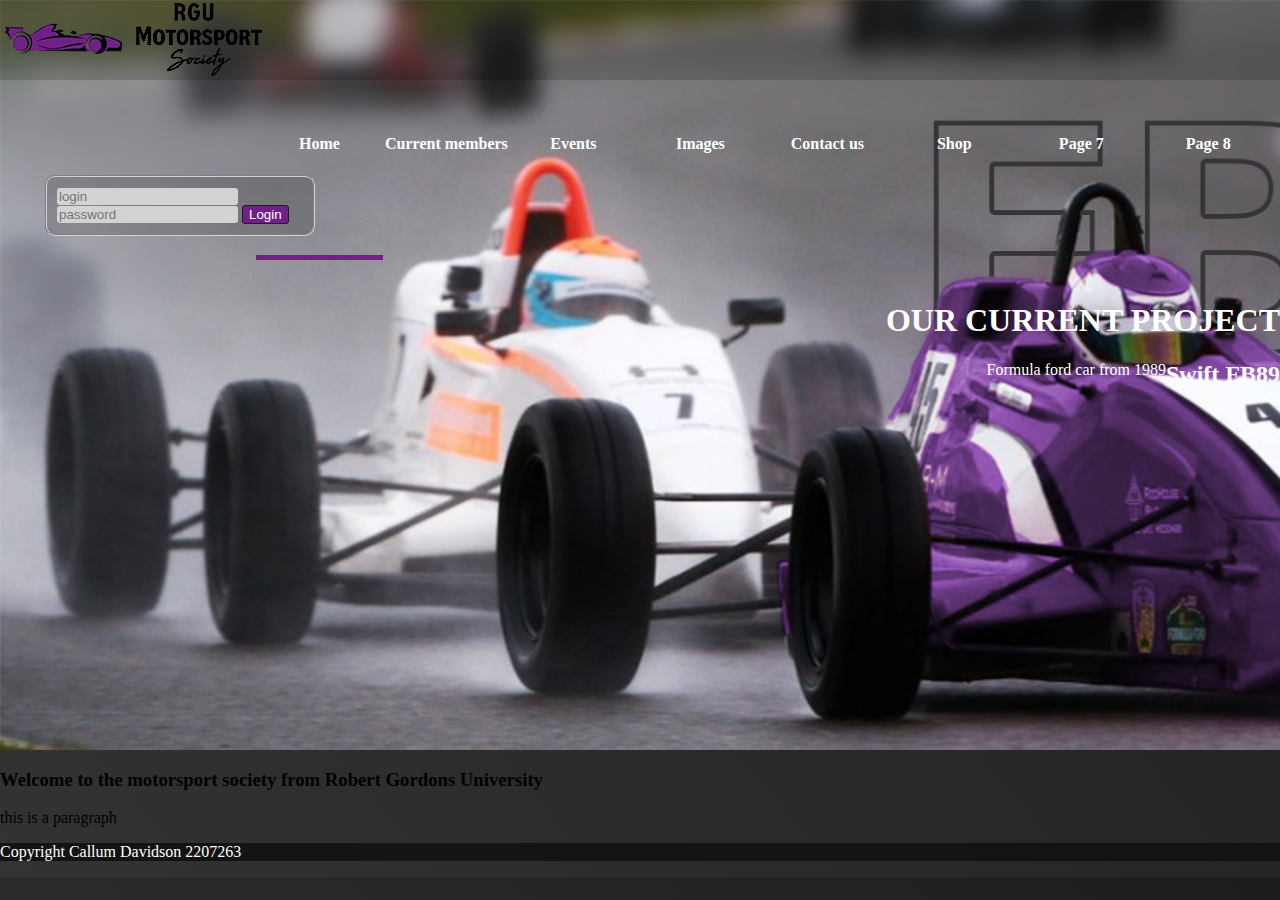
<file: coursework/index.html>
<!DOCTYPE html>
<html>
    <head>
        <title>Home - RGU motorsport</title>
        <link href="https://cdn.jsdelivr.net/npm/bootstrap@5.3.0-alpha1/dist/css/bootstrap.min.css" rel="stylesheet" integrity="sha384-GLhlTQ8iRABdZLl6O3oVMWSktQOp6b7In1Zl3/Jr59b6EGGoI1aFkw7cmDA6j6gD" crossorigin="anonymous">
        <script src="https://cdn.jsdelivr.net/npm/bootstrap@5.3.0-alpha1/dist/js/bootstrap.bundle.min.js" integrity="sha384-w76AqPfDkMBDXo30jS1Sgez6pr3x5MlQ1ZAGC+nuZB+EYdgRZgiwxhTBTkF7CXvN" crossorigin="anonymous"></script>
        <link rel="stylesheet" href="css/styles.css">
        <link rel="shortcut icon" href="favicon.ico" />
        <script src="scripts/script.js"></script>
        <style>
            .top{background: url(images/cars2.png); background-repeat: no-repeat; background-size: cover; height: 750px;}
        </style>
    </head>
<!--
    Threat Model
    Threat Source: External
    Threat Agent: AI
    Threat Intention: Intentional
    Threat Motivation: Hack accounts
    Threat Impact: make changes to someones account or steal their info
    Threat Mitigation: Login validation, 2FA, password max attempts
-->
<body>
    <div class = "top">
        <div class = "bar">
            <a href="https://www.rguunion.co.uk/getinvolved/societies/7091/" target="_blank">
                <img class = "logo" src="images/cartext.png">
            </a>
        
            <nav>            
                <ul>
                    <a class = "thispage" href="index.html">Home</a>
                    <a href="current_members.html">Current members</a>
                    <a href="event_calendar.html">Events</a>
                    <a href="img_gallery.html">Images</a> 
                    <a href="contact_us.html">Contact us</a>
                    <a href="product.html">Shop</a> 
                    <a href="page7.html">Page 7</a> 
                    <a href="page8.html">Page 8 </a>
                </ul>    
            </nav>
        </div>
        <div>
        <form class = "form1">
            <fieldset class="login">
                <input type="text" class="log" placeholder="login" name="login" value=""/>
                <input type="password" class="log" placeholder="password"name="password" value=""/>
                <button type="button" class="button2" onclick="log_in()">Login</button>
            </fieldset>
        </form>
            <div id = "hometext">
                <h1>OUR CURRENT PROJECT</h1>
                <a href="http://www.swiftcooper.com/fb89.html" target="_blank"><h2>Swift FB89</h2></a>
                <p>Formula ford car from 1989</p>
            </div>
        </div>
    </div>        
    <main>
        <div>
            <h3> Welcome to the motorsport society from Robert Gordons University</h3>
            <p>this is a paragraph</p>
        </div>
    </main>

    <aside> </aside>

    <footer>
        <footer><p class = "copyright">Copyright Callum Davidson 2207263</p></footer>
</body>
</html>
</file>
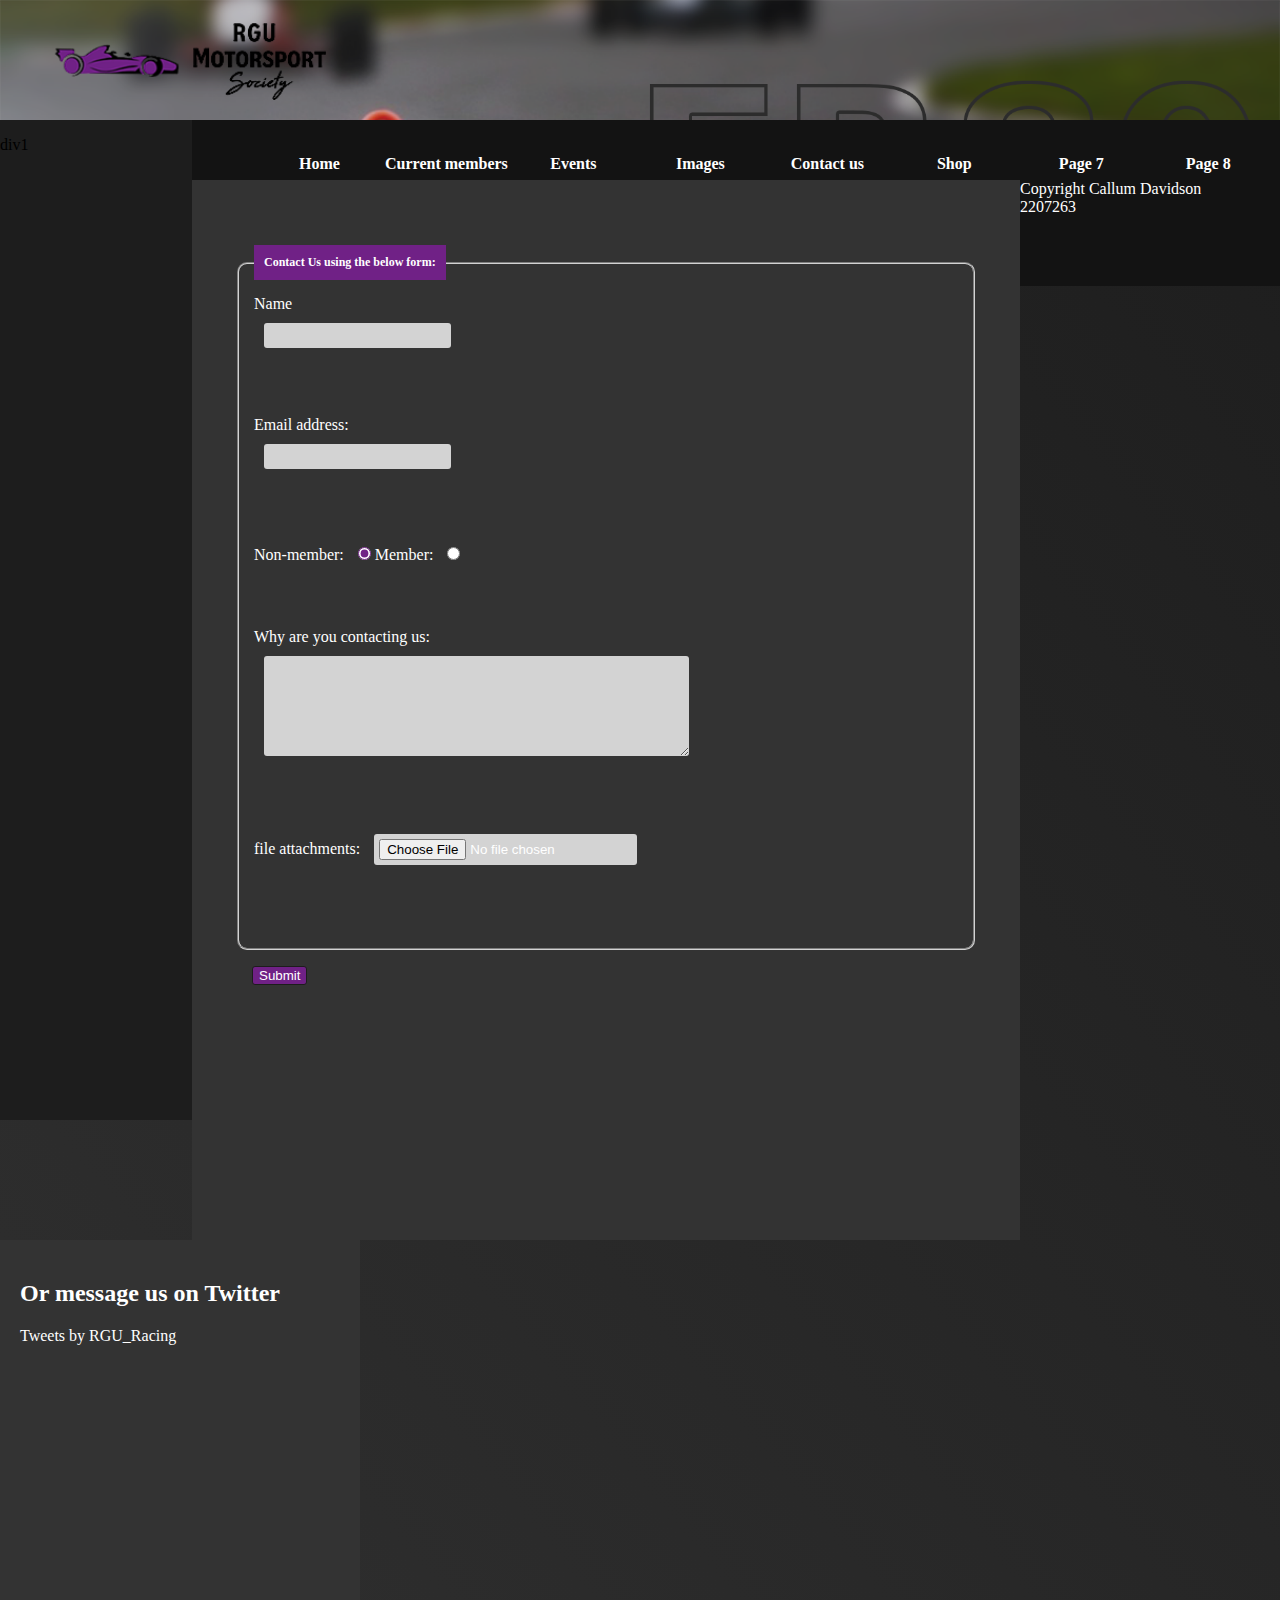
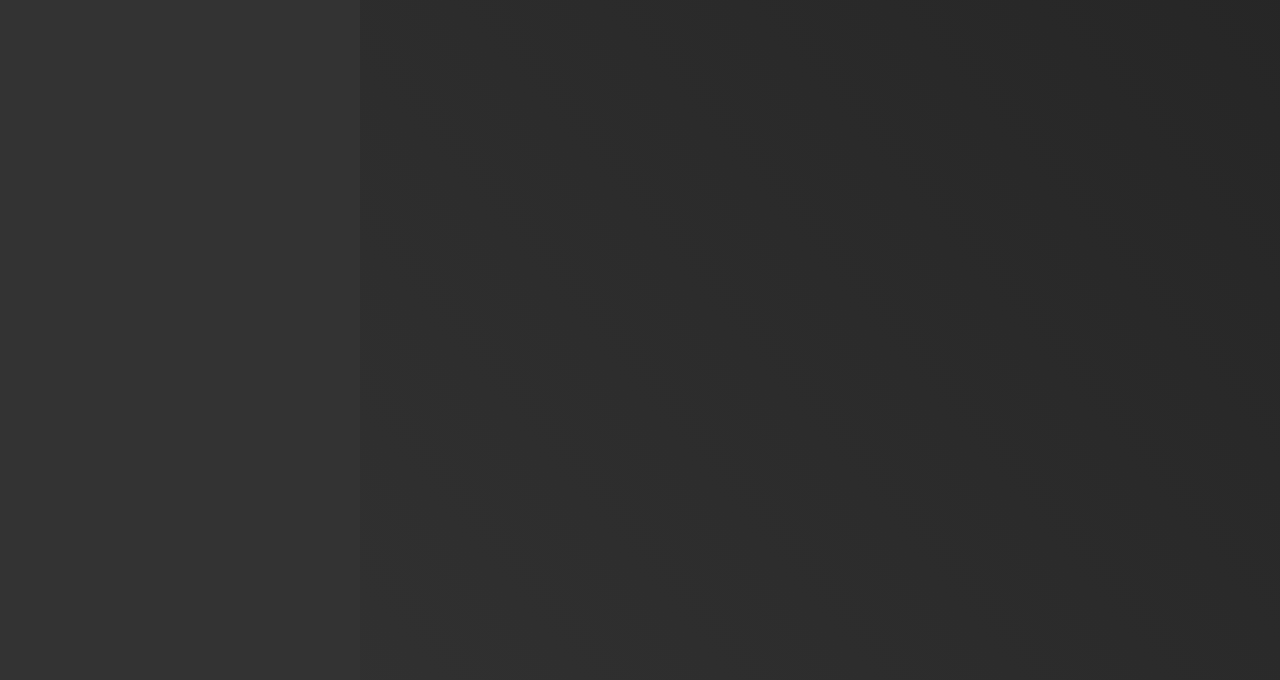
<file: coursework/contact_us.html>
<html>
    <head>
        <title>Contact Us - RGU motorsport</title>
        <link href="https://cdn.jsdelivr.net/npm/bootstrap@5.3.0-alpha1/dist/css/bootstrap.min.css" rel="stylesheet" integrity="sha384-GLhlTQ8iRABdZLl6O3oVMWSktQOp6b7In1Zl3/Jr59b6EGGoI1aFkw7cmDA6j6gD" crossorigin="anonymous">
        <script src="https://cdn.jsdelivr.net/npm/bootstrap@5.3.0-alpha1/dist/js/bootstrap.bundle.min.js" integrity="sha384-w76AqPfDkMBDXo30jS1Sgez6pr3x5MlQ1ZAGC+nuZB+EYdgRZgiwxhTBTkF7CXvN" crossorigin="anonymous"></script>
        <link rel="stylesheet" href="css/styles.css">
        <link rel="shortcut icon" href="favicon.ico" />
        <script source = "scripts/script.js"></script>
        <style>
            .top{background: url(images/cars2.png); background-repeat: no-repeat; background-size: cover; height: 120;}
        </style>
    </head>

    <body>
        <div class = "top">
            <div class = "bar">
            <a href="https://www.rguunion.co.uk/getinvolved/societies/7091/" target="_blank">
                <img class = "logo" src="images/cartext.png">
            </a>
            
            <nav>            
                <ul>
                    <a href="index.html">Home</a>
                    <a href="current_members.html">Current members</a>
                    <a href="event_calendar.html">Events</a>
                    <a href="img_gallery.html">Images</a> 
                    <a class = "thispage" href="contact_us.html">Contact us</a>
                    <a href="product.html">Shop</a> 
                    <a href="page7.html">Page 7</a> 
                    <a href="page8.html">Page 8 </a>
                </ul>    
            </nav>
            </div>
        </div>     
        </nav>

        <main>
            <div class = "contactleft">
                <p>div1</p>
            </div>
            <div class = "contactform">
                <form>
                    <fieldset>
                        <legend>Contact Us using the below form:</legend>
                        <label for="name">Name<br></label>
                        <input type="text" name="name" value=""/><br><br>

                        <label for="email">Email address:<br></label>
                        <input type="text" name="email" value=""/><br><br>

                        <label for="html">Non-member:</label>
                        <input type="radio" value="Non-member" checked="checked">
                        <label for="html">Member:</label>
                        <input type="radio" value="member"><br><br>

                        <label for="reason">Why are you contacting us:<br></label>
                        <textarea rows="6" cols="50" name="reason" value=""></textarea><br><br>

                        <label for="files">file attachments:</label>
                        <input type="file" name="files" value=""/><br><br>
                    </fieldset>
                    
                </form>
                <div>
                    <button type="button" class="button" onclick='document.getElementById("form_outcome").innerHTML="Form has been sent successfully!"'>Submit</button>
                    <p id ="form_outcome"></p>
                </div>
            </div>
            <div class = "contactright">
                <h2 class= "twitterh">Or message us on Twitter</h2>
                <a class="twitter-timeline" data-height="662" data-theme="dark" href="https://twitter.com/RGU_Racing?ref_src=twsrc%5Etfw">Tweets by RGU_Racing</a> <script async src="https://platform.twitter.com/widgets.js" charset="utf-8"></script>
            </div>    
        </main>

        <aside> </aside>

        <footer>
            <p class = "copyright">Copyright Callum Davidson 2207263</p>
        </footer>    
    </body>
</html>
</file>
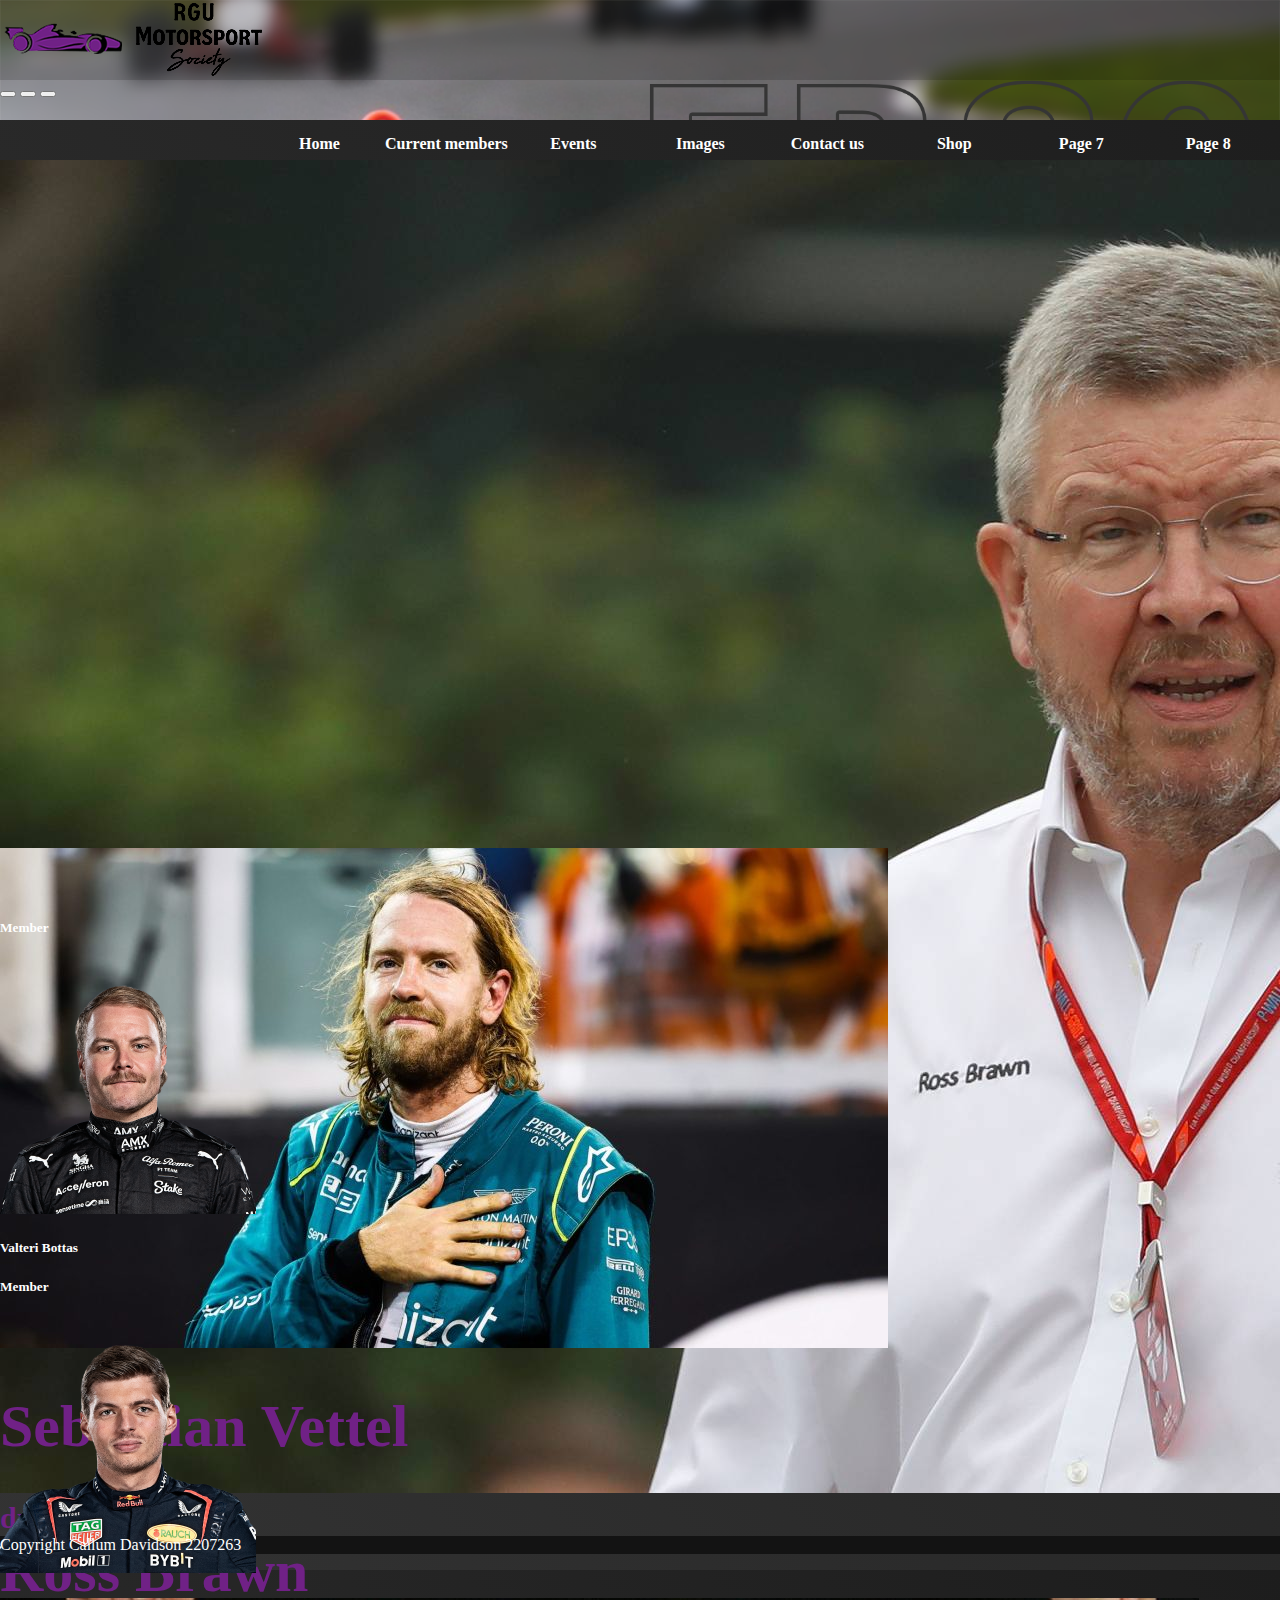
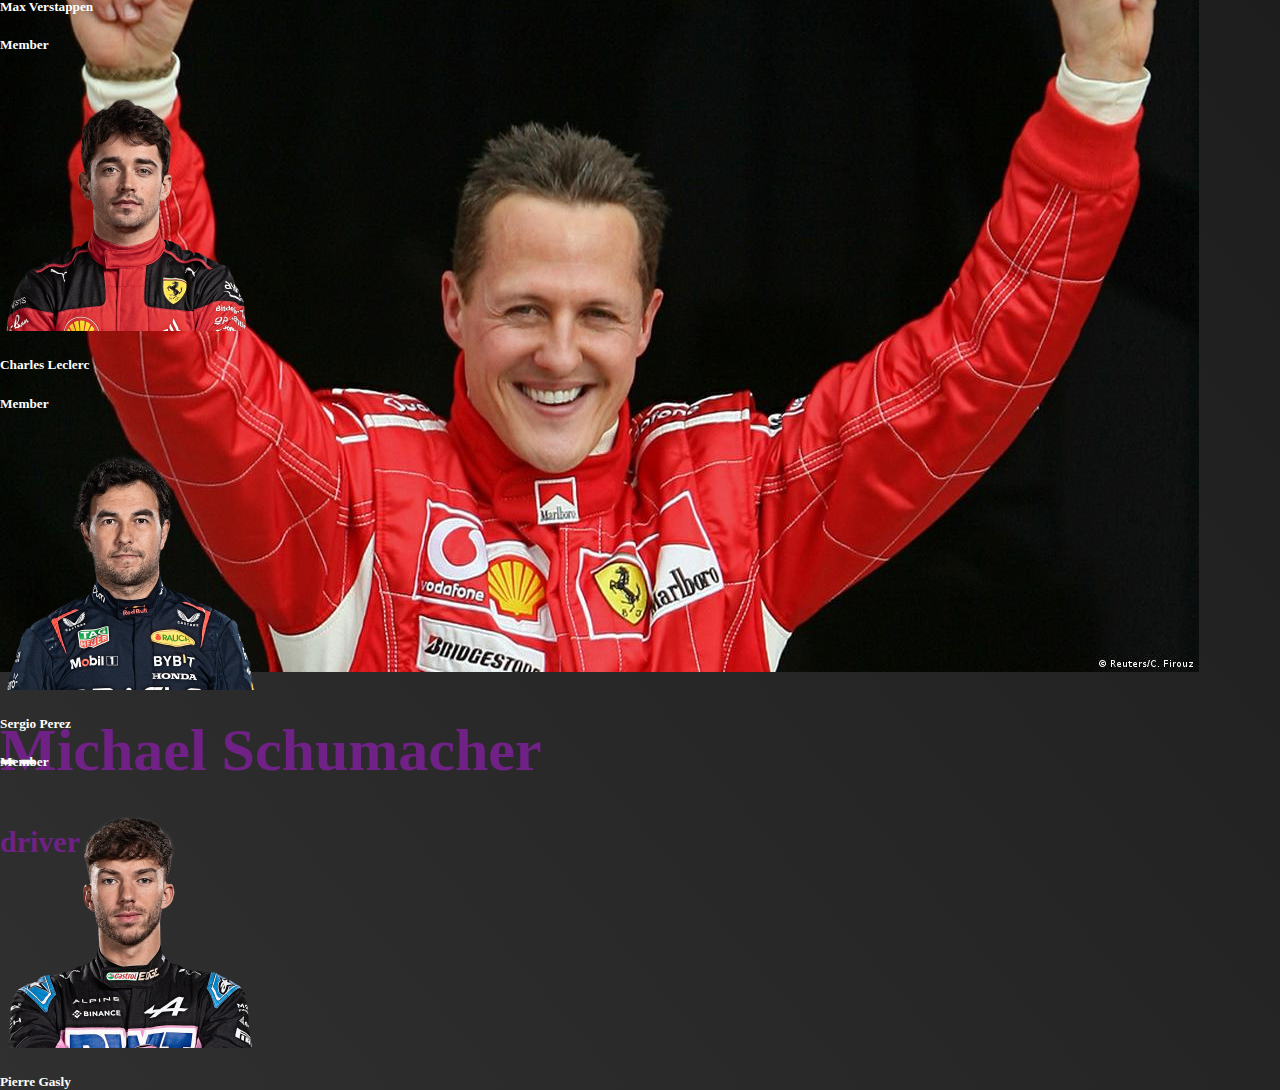
<file: coursework/current_members.html>
<!DOCTYPE html>
<html>
    <head>
        <title>Members - RGU motorsport</title>
        <link href="https://cdn.jsdelivr.net/npm/bootstrap@5.3.0-alpha1/dist/css/bootstrap.min.css" rel="stylesheet" integrity="sha384-GLhlTQ8iRABdZLl6O3oVMWSktQOp6b7In1Zl3/Jr59b6EGGoI1aFkw7cmDA6j6gD" crossorigin="anonymous">
        <script src="https://cdn.jsdelivr.net/npm/bootstrap@5.3.0-alpha1/dist/js/bootstrap.bundle.min.js" integrity="sha384-w76AqPfDkMBDXo30jS1Sgez6pr3x5MlQ1ZAGC+nuZB+EYdgRZgiwxhTBTkF7CXvN" crossorigin="anonymous"></script>
        <link rel="stylesheet" href="css/styles.css">
        <link rel="shortcut icon" href="favicon.ico" />
        <style>
            .top{background: url(images/cars2.png); background-repeat: no-repeat; background-size: cover; height: 120px;}
        </style>
    </head>
<!--
    Threat Model
    Threat Source: External
    Threat Agent: Human
    Threat Intention: Intentional
    Threat Motivation: Embarrassment of the society
    Threat Impact: Defacement of society website, changing of members
    images, possible identify theft of members.
    Threat Mitigation: Login validation, 2FA in place before member images
    can be changed, email updates to members whose images have been changed.
-->
    <body>
        <div class = "top">
            <div class = "bar">
            <a href="https://www.rguunion.co.uk/getinvolved/societies/7091/" target="_blank">
                <img class = "logo" src="images/cartext.png" alt="logo">
            </a>
            
            <nav>            
                <ul>
                    <a href="index.html">Home</a>
                    <a class = "thispage" href="current_members.html">Current members</a>
                    <a href="event_calendar.html">Events</a>
                    <a href="img_gallery.html">Images</a> 
                    <a href="contact_us.html">Contact us</a>
                    <a href="product.html">Shop</a> 
                    <a href="page7.html">Page 7</a> 
                    <a href="page8.html">Page 8 </a>
                </ul>    
            </div>
            </nav>
              

        <main>
            <div id="carouselExampleCaptions" class="carousel slide" data-bs-ride="carousel">
                <div class="carousel-indicators">
                  <button type="button" data-bs-target="#carouselExampleCaptions" data-bs-slide-to="0" class="active" aria-current="true" aria-label="Slide 1"></button>
                  <button type="button" data-bs-target="#carouselExampleCaptions" data-bs-slide-to="1" aria-label="Slide 2"></button>
                  <button type="button" data-bs-target="#carouselExampleCaptions" data-bs-slide-to="2" aria-label="Slide 3"></button>
                </div>
                <div class="carousel-inner">
                  <div class="carousel-item active">
                    <img src="images/RossB.jpeg" class="d-block w-100" alt="ross brawn">
                    <div class="carousel-caption d-none d-md-block">
                      <h1>Ross Brawn</h1>
                      <p>Team Boss</p>
                    </div>
                  </div>
                  <div class="carousel-item">
                    <img src="images/seb.jpg" class="d-block w-100" alt="seb vettel">
                    <div class="carousel-caption d-none d-md-block">
                      <h1>Sebastian Vettel</h1>
                      <p>driver</p>
                    </div>
                  </div>
                  <div class="carousel-item">
                    <img src="images/msc.jpg" class="d-block w-100" alt="m schumacher">
                    <div class="carousel-caption d-none d-md-block">
                      <h1>Michael Schumacher</h1>
                      <p>driver</p>
                    </div>
                  </div>
                </div>
                <button class="carousel-control-prev" type="button" data-bs-target="#carouselExampleCaptions" data-bs-slide="prev">
                  <span class="carousel-control-prev-icon" aria-hidden="true"></span>
                  <span class="visually-hidden"></span>
                </button>
                <button class="carousel-control-next" type="button" data-bs-target="#carouselExampleCaptions" data-bs-slide="next">
                  <span class="carousel-control-next-icon" aria-hidden="true"></span>
                  <span class="visually-hidden"></span>
                </button>
              </div>
            </div>
        
            <div class="members">
                <div class="row">
                    <div class="col-sm">
                        <h5>Member</h5>
                        <img src="images/vb.png" alt="v bottas" class="rounded-circle massie-hovering" width="256" height="256" preserveAspectRatio="xMidYMid slice" style="overflow:hidden">
                        <h5>Valteri Bottas</h5>
                    </div>
                    <div class="col-sm">
                        <h5>Member</h5>
                        <img src="images/mv.png" alt="m verstappen" class="rounded-circle massie-hovering" width="256" height="256" preserveAspectRatio="xMidYMid slice" style="overflow:hidden">
                        <h5>Max Verstappen</h5>
                    </div>
                    <div class="col-sm">
                        <h5>Member</h5>
                        <img src="images/cl.png" alt="c leclerc" class="rounded-circle massie-hovering" width="256" height="256" preserveAspectRatio="xMidYMid slice" style="overflow:hidden">
                        <h5>Charles Leclerc</h5>
                    </div>
                    <div class="col-sm">
                        <h5>Member</h5>
                        <img src="images/sp.png" alt="s perez" class="rounded-circle massie-hovering" width="256" height="256" preserveAspectRatio="xMidYMid slice" style="overflow:hidden">
                        <h5>Sergio Perez</h5>
                    </div>
                    <div class="col-sm">
                        <h5>Member</h5>
                        <img src="images/pg.png" alt="p gasly" class="rounded-circle massie-hovering" width="256" height="256" preserveAspectRatio="xMidYMid slice" style="overflow:hidden">
                        <h5>Pierre Gasly</h5>
                    </div>
                </div>
            </div>
                
        </main>

        <aside> </aside>

        <footer><p class = "copyright">Copyright Callum Davidson 2207263</p></footer>    </body>
</html>
</file>
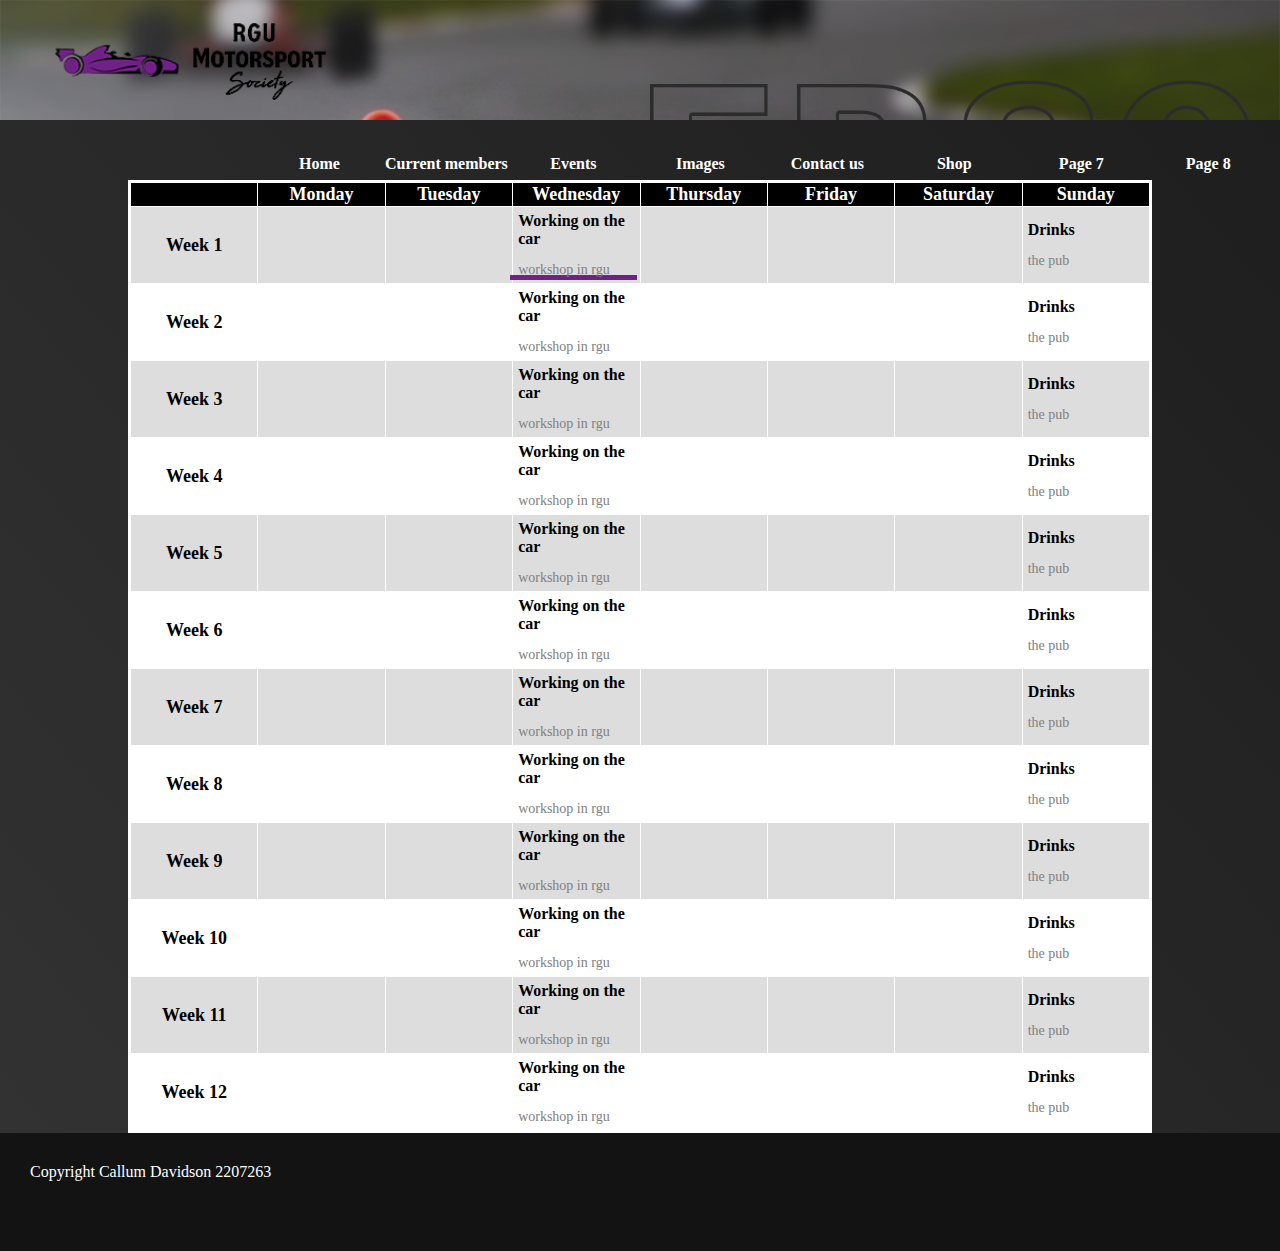
<file: coursework/event_calendar.html>
<html>
    <head>
        <title>Events - RGU motorsport</title>
        <link href="https://cdn.jsdelivr.net/npm/bootstrap@5.3.0-alpha1/dist/css/bootstrap.min.css" rel="stylesheet" integrity="sha384-GLhlTQ8iRABdZLl6O3oVMWSktQOp6b7In1Zl3/Jr59b6EGGoI1aFkw7cmDA6j6gD" crossorigin="anonymous">
        <script src="https://cdn.jsdelivr.net/npm/bootstrap@5.3.0-alpha1/dist/js/bootstrap.bundle.min.js" integrity="sha384-w76AqPfDkMBDXo30jS1Sgez6pr3x5MlQ1ZAGC+nuZB+EYdgRZgiwxhTBTkF7CXvN" crossorigin="anonymous"></script>
        <link rel="stylesheet" href="css/styles.css">
        <link rel="shortcut icon" href="favicon.ico" />
        <style>
            .top{background: url(images/cars2.png); background-repeat: no-repeat; background-size: cover; height: 120;}
        </style>
    </head>

    <body>
        <div class = "top">
            <div class = "bar">
            <a href="https://www.rguunion.co.uk/getinvolved/societies/7091/" target="_blank">
                <img class = "logo" src="images/cartext.png">
            </a>
            
            <nav>            
                <ul>
                    <a href="index.html">Home</a>
                    <a href="current_members.html">Current members</a>
                    <a class = "thispage" href="event_calendar.html">Events</a>
                    <a href="img_gallery.html">Images</a> 
                    <a href="contact_us.html">Contact us</a>
                    <a href="product.html">Shop</a> 
                    <a href="page7.html">Page 7</a> 
                    <a href="page8.html">Page 8 </a>
                </ul>    
            </nav>
            </div>
        </div> 
        <main>
            <table id="events">
                <tr class="days">
                <th></th><th>Monday</th><th>Tuesday</th><th>Wednesday</th><th>Thursday</th><th>Friday</th><th>Saturday</th><th>Sunday</th>
                </tr>
                <tr>
                <th>Week 1</th><td></td><td></td><td>Working on the car<br><p class="sub">workshop in rgu</p></td><td></td><td></td><td></td><td>Drinks<br><p class="sub">the pub</p></td>
                </tr>
                <tr>
                <th>Week 2</th><td></td><td></td><td>Working on the car<br><p class="sub">workshop in rgu</p></td><td></td><td></td><td></td><td>Drinks<br><p class="sub">the pub</p></td>
                </tr>
                <tr>
                <th>Week 3</th><td></td><td></td><td>Working on the car<br><p class="sub">workshop in rgu</p></td><td></td><td></td><td></td><td>Drinks<br><p class="sub">the pub</p></td>
                </tr>
                <tr>
                <th>Week 4</th><td></td><td></td><td>Working on the car<br><p class="sub">workshop in rgu</p></td><td></td><td></td><td></td><td>Drinks<br><p class="sub">the pub</p></td>
                </tr>
                <tr>
                <th>Week 5</th><td></td><td></td><td>Working on the car<br><p class="sub">workshop in rgu</p></td><td></td><td></td><td></td><td>Drinks<br><p class="sub">the pub</p></td>
                </tr>
                <tr>  
                <th>Week 6</th><td></td><td></td><td>Working on the car<br><p class="sub">workshop in rgu</p></td><td></td><td></td><td></td><td>Drinks<br><p class="sub">the pub</p></td>
                </tr>
                <tr>
                <th>Week 7</th><td></td><td></td><td>Working on the car<br><p class="sub">workshop in rgu</p></td><td></td><td></td><td></td><td>Drinks<br><p class="sub">the pub</p></td>
                </tr>
                <tr>
                <th>Week 8</th><td></td><td></td><td>Working on the car<br><p class="sub">workshop in rgu</p></td><td></td><td></td><td></td><td>Drinks<br><p class="sub">the pub</p></td>
                </tr>
                <tr>
                <th>Week 9</th><td></td><td></td><td>Working on the car<br><p class="sub">workshop in rgu</p></td><td></td><td></td><td></td><td>Drinks<br><p class="sub">the pub</p></td>
                </tr>
                <tr>
                <th>Week 10</th><td></td><td></td><td>Working on the car<br><p class="sub">workshop in rgu</p></td><td></td><td></td><td></td><td>Drinks<br><p class="sub">the pub</p></td>
                </tr>
                <tr>   
                <th>Week 11</th><td></td><td></td><td>Working on the car<br><p class="sub">workshop in rgu</p></td><td></td><td></td><td></td><td>Drinks<br><p class="sub">the pub</p></td>
                </tr>
                <tr>
                <th>Week 12</th><td></td><td></td><td>Working on the car<br><p class="sub">workshop in rgu</p></td><td></td><td></td><td></td><td>Drinks<br><p class="sub">the pub</p></td>
                </tr>                
            </table>
        </main>

        <aside> </aside>

        <footer><p class = "copyright">Copyright Callum Davidson 2207263</p></footer>    </body>
</html>
</file>
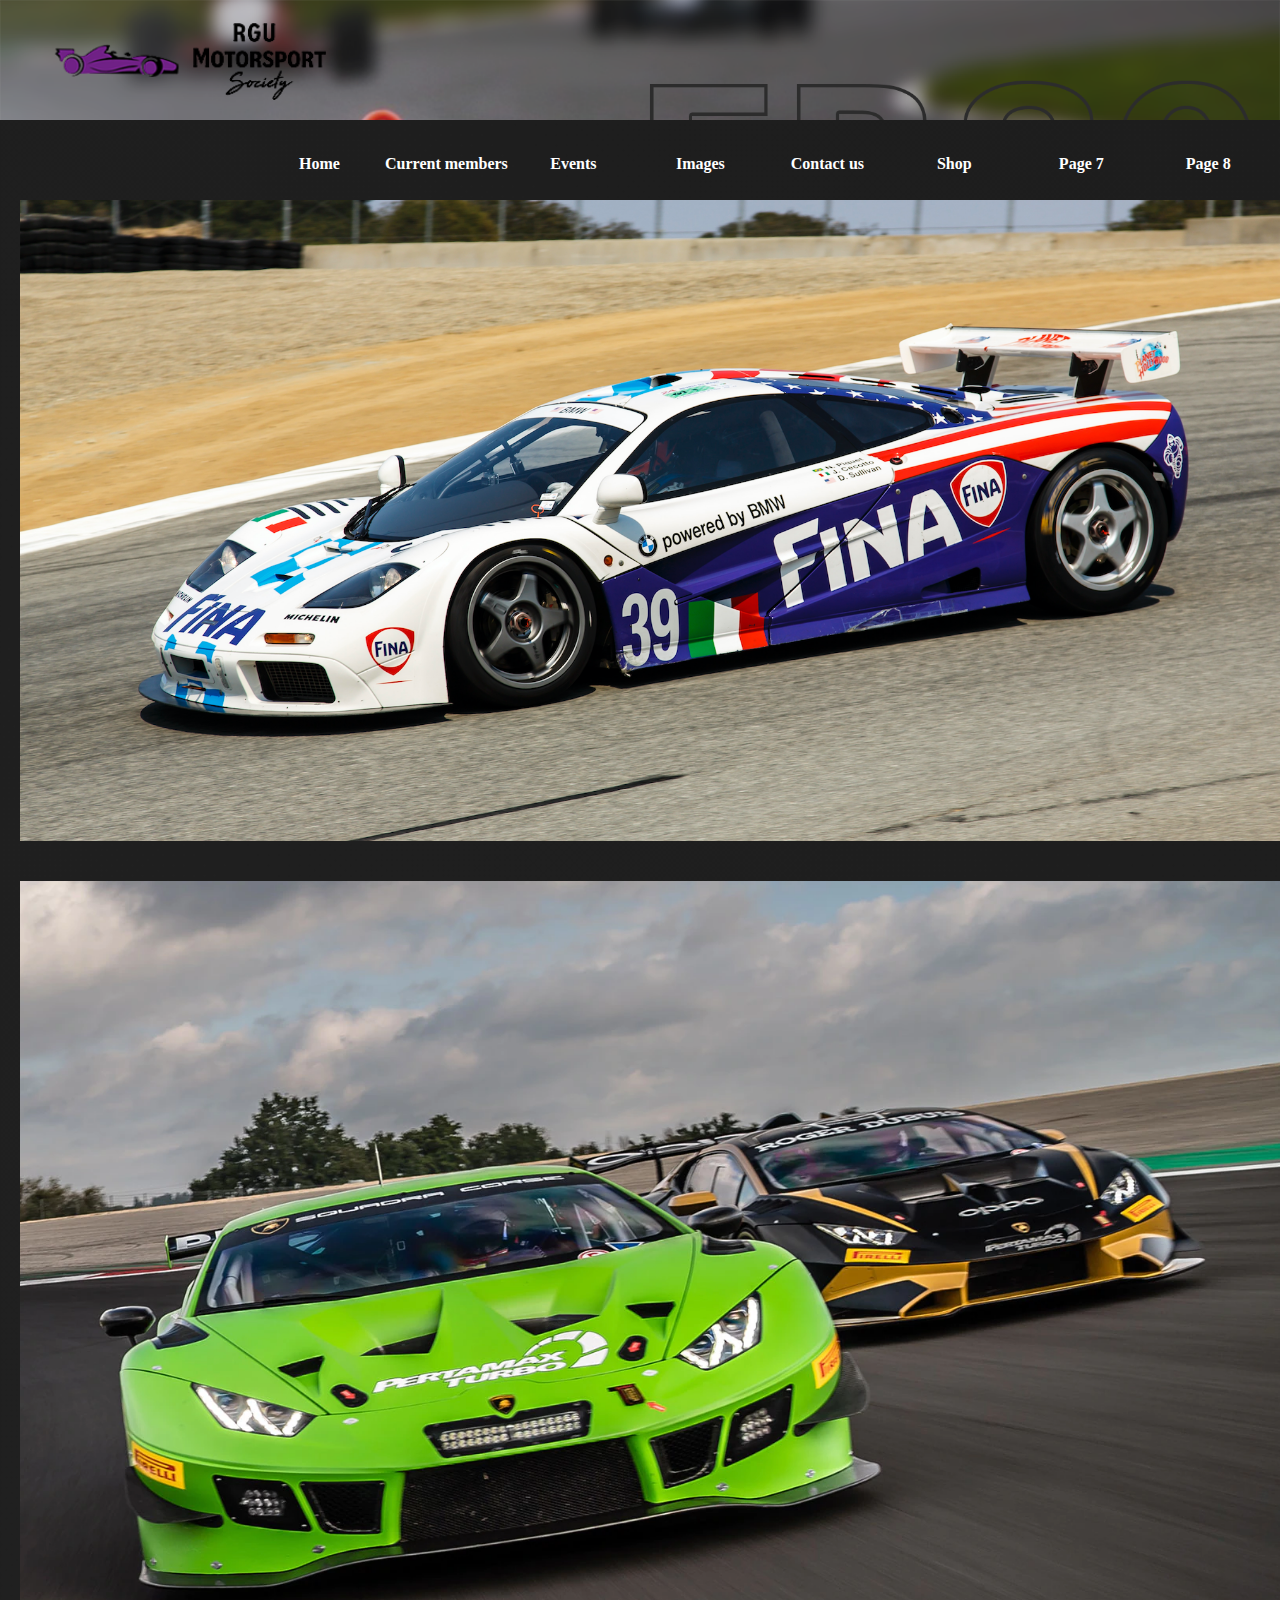
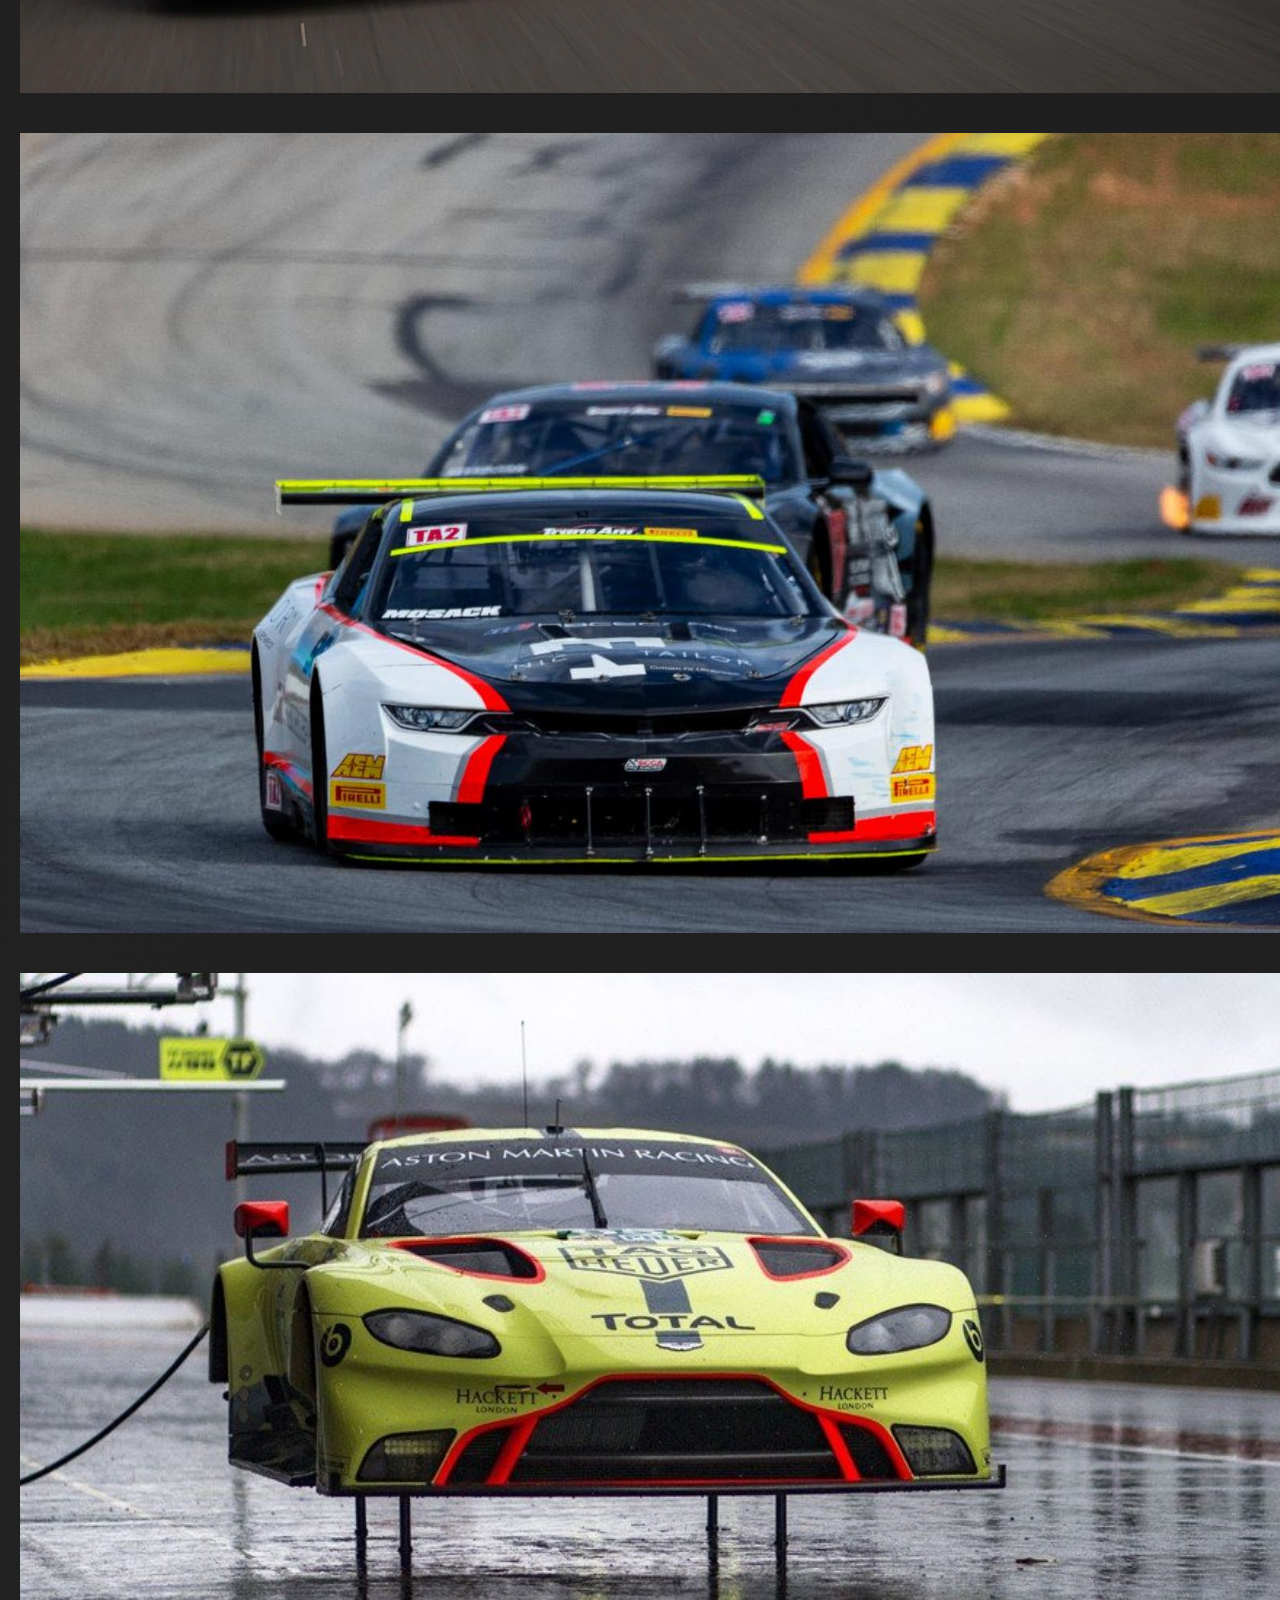
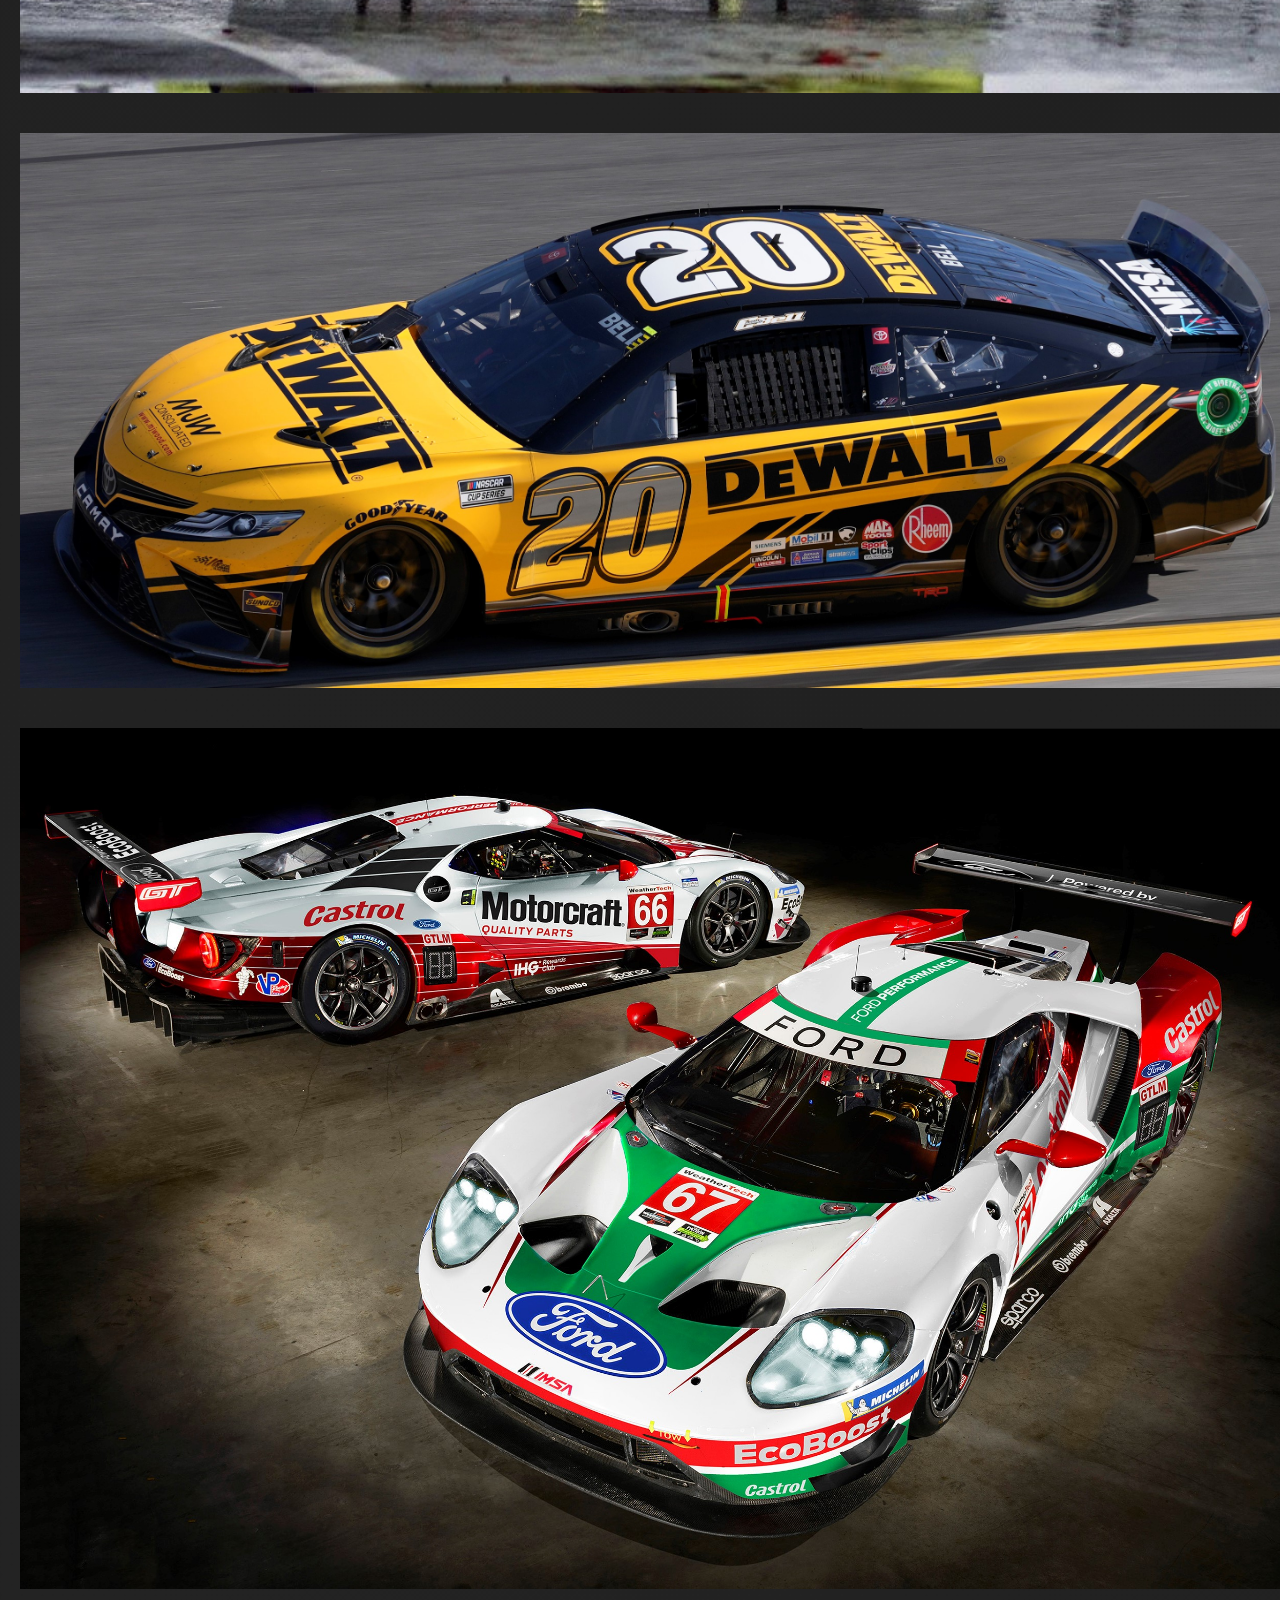
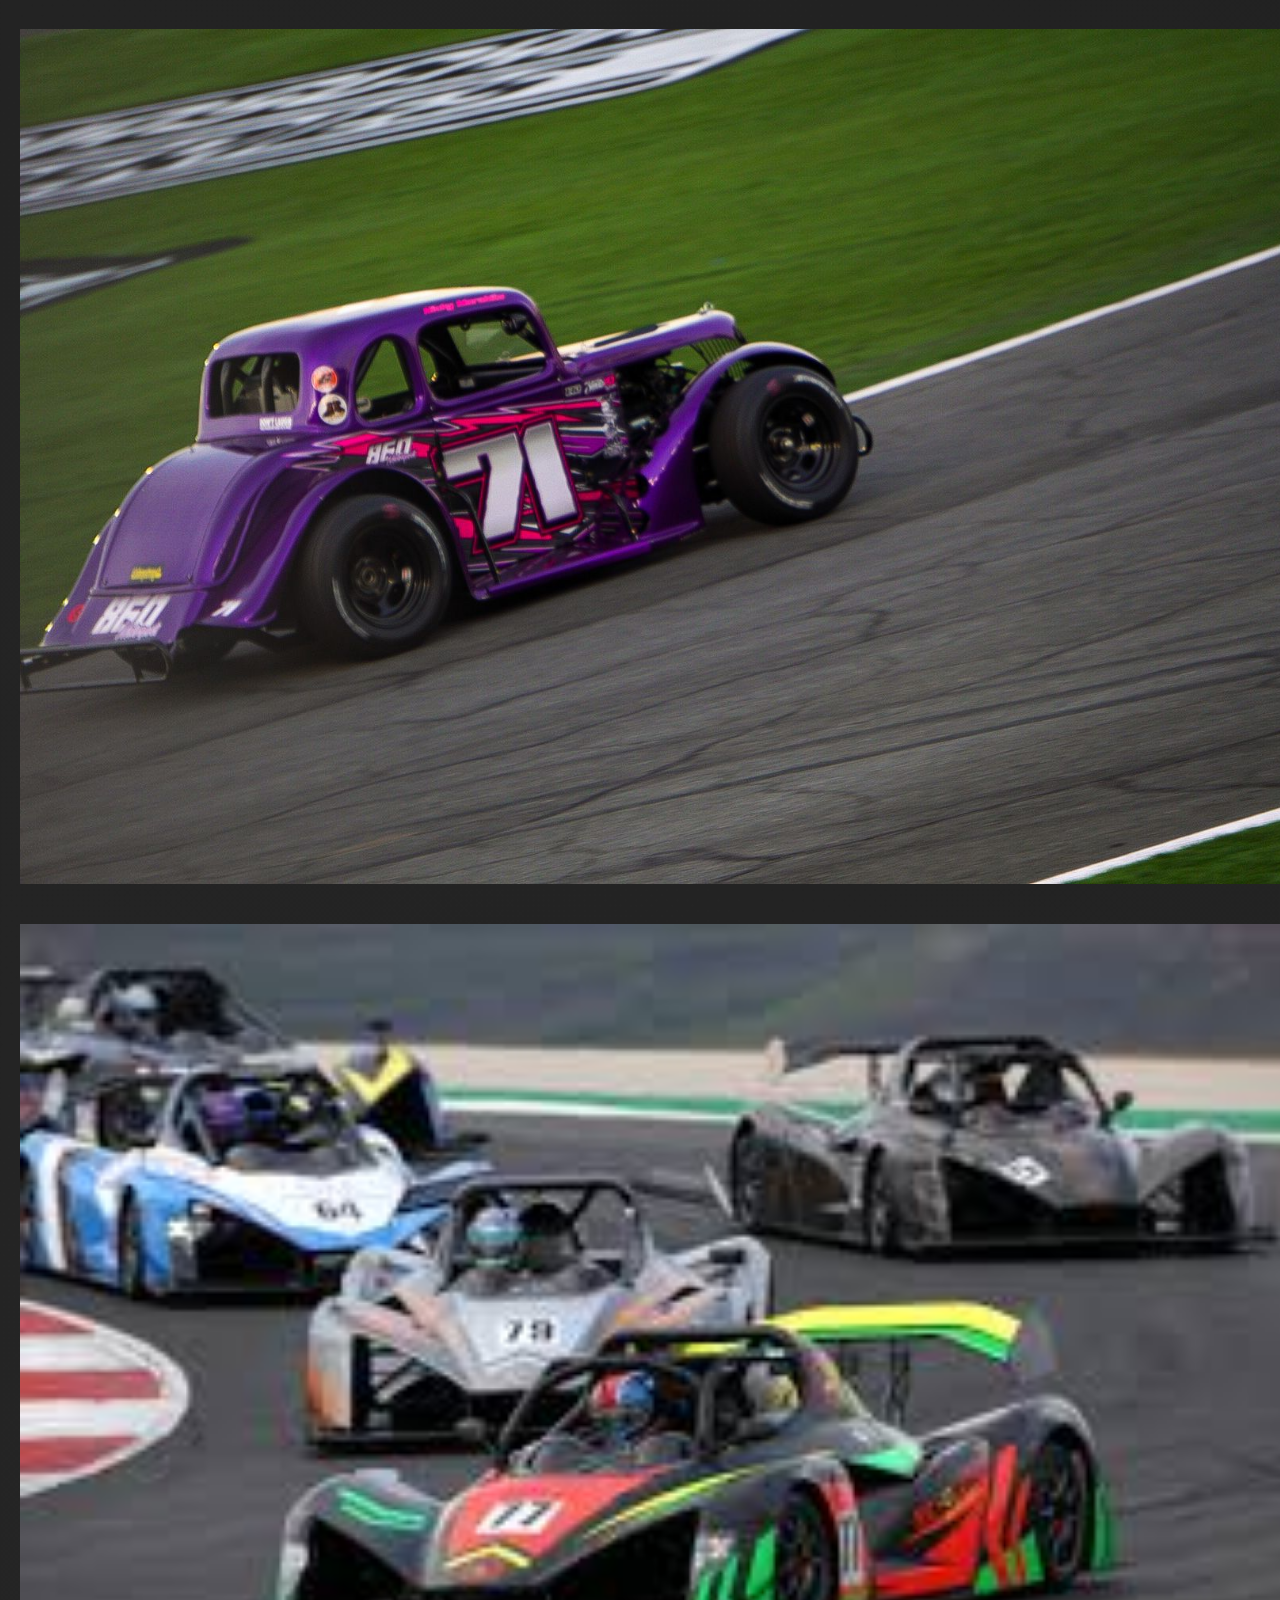
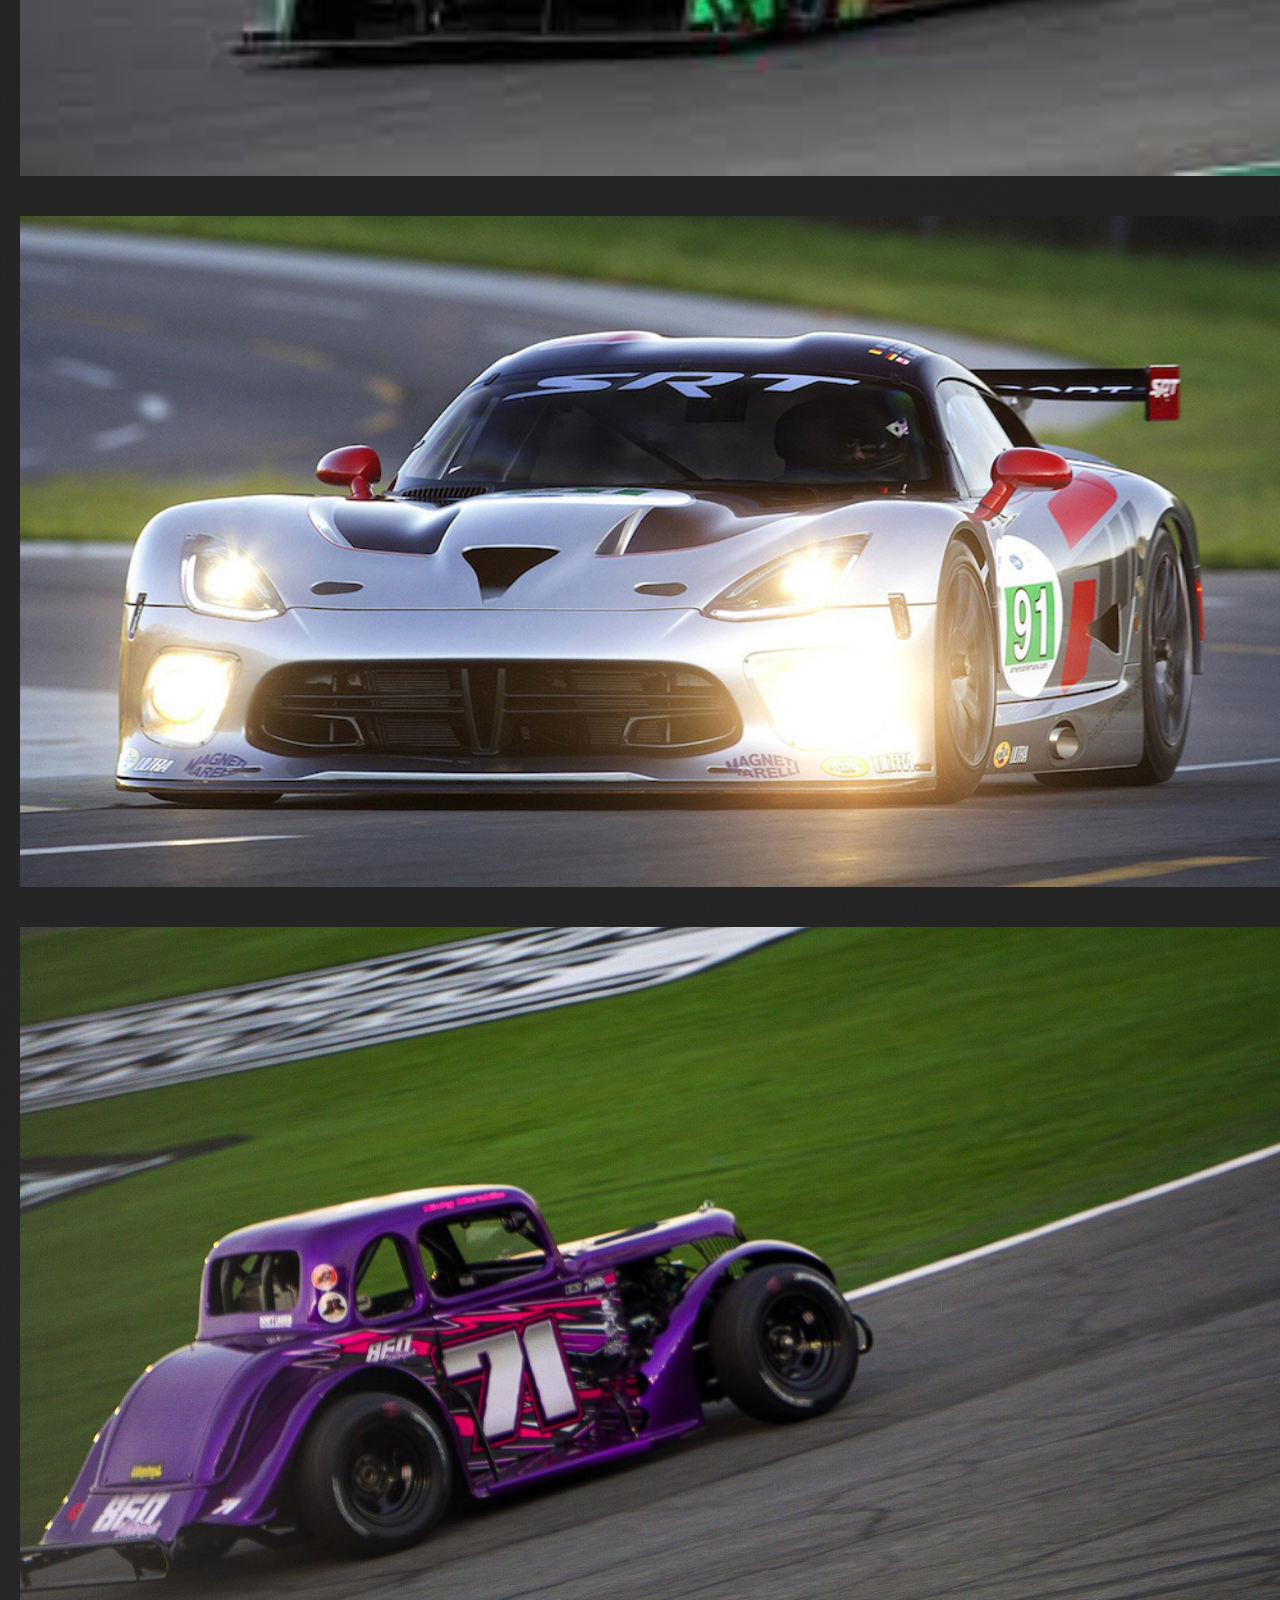
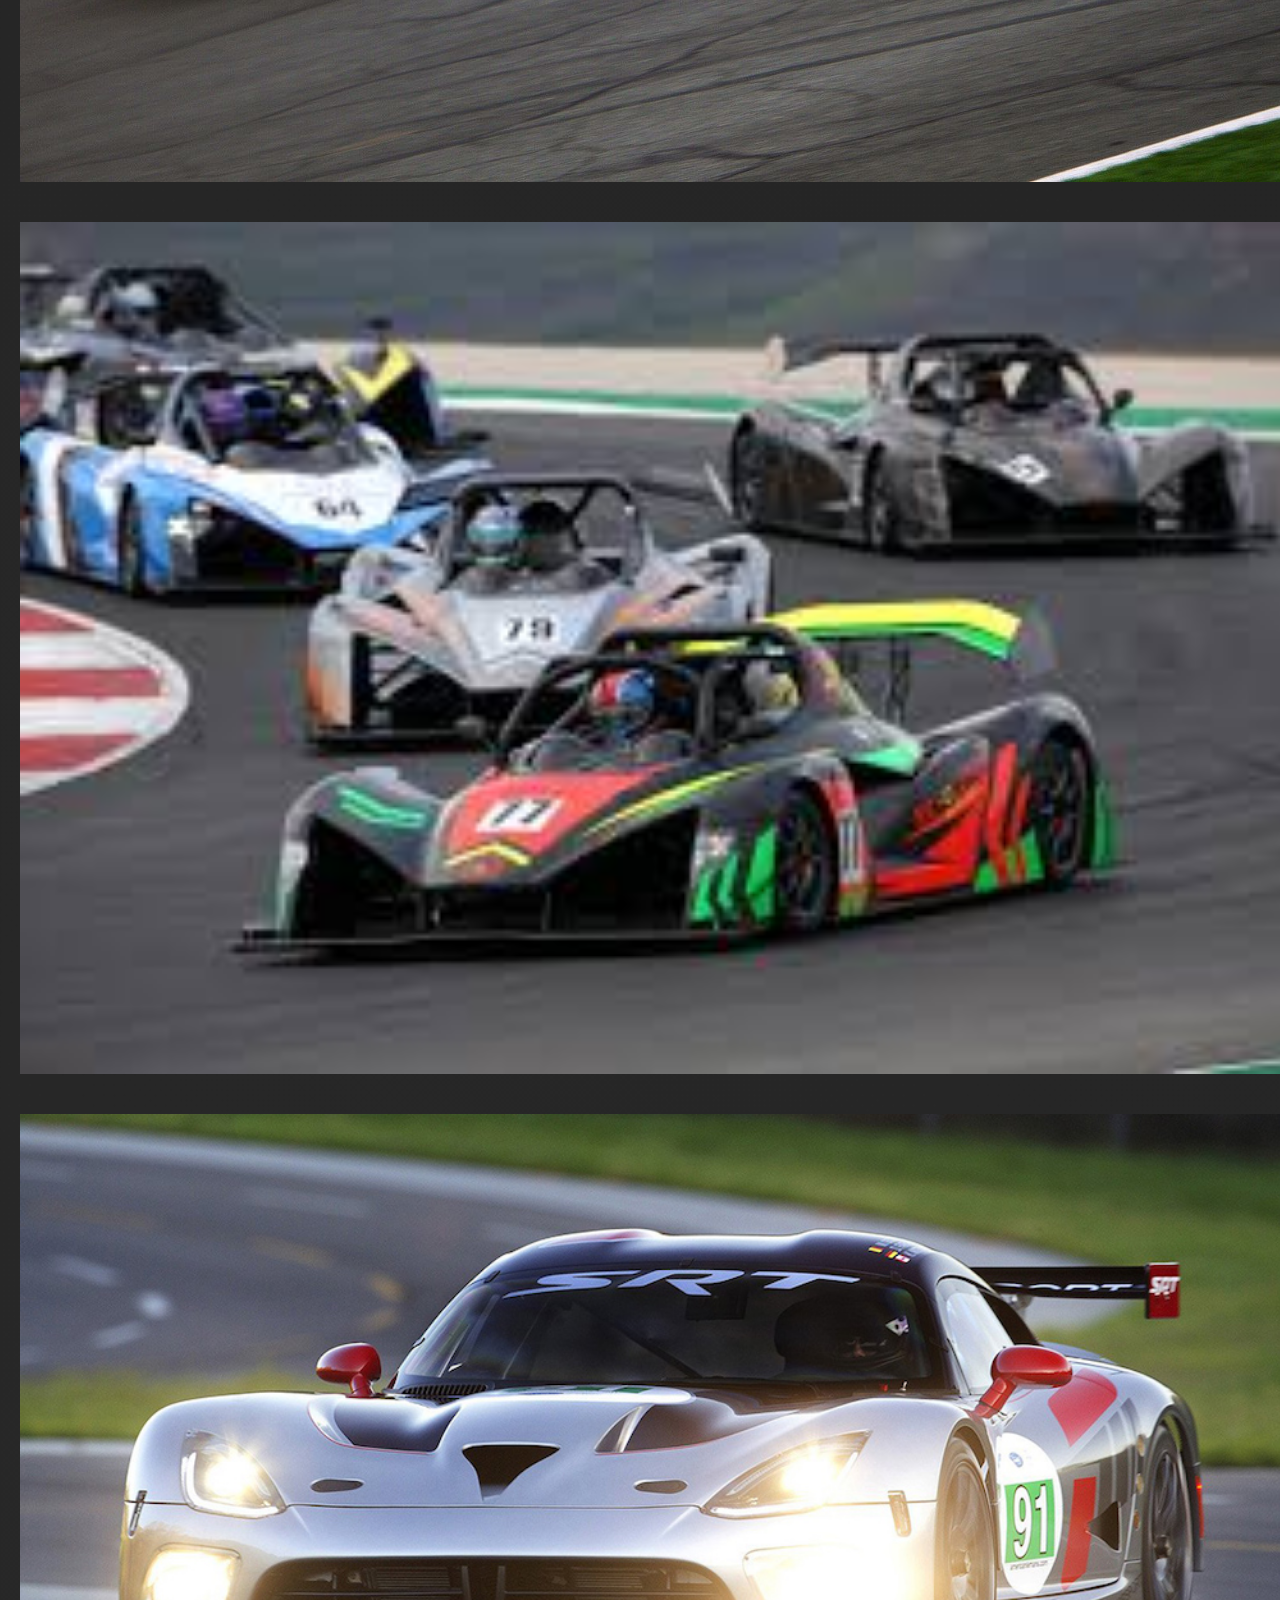
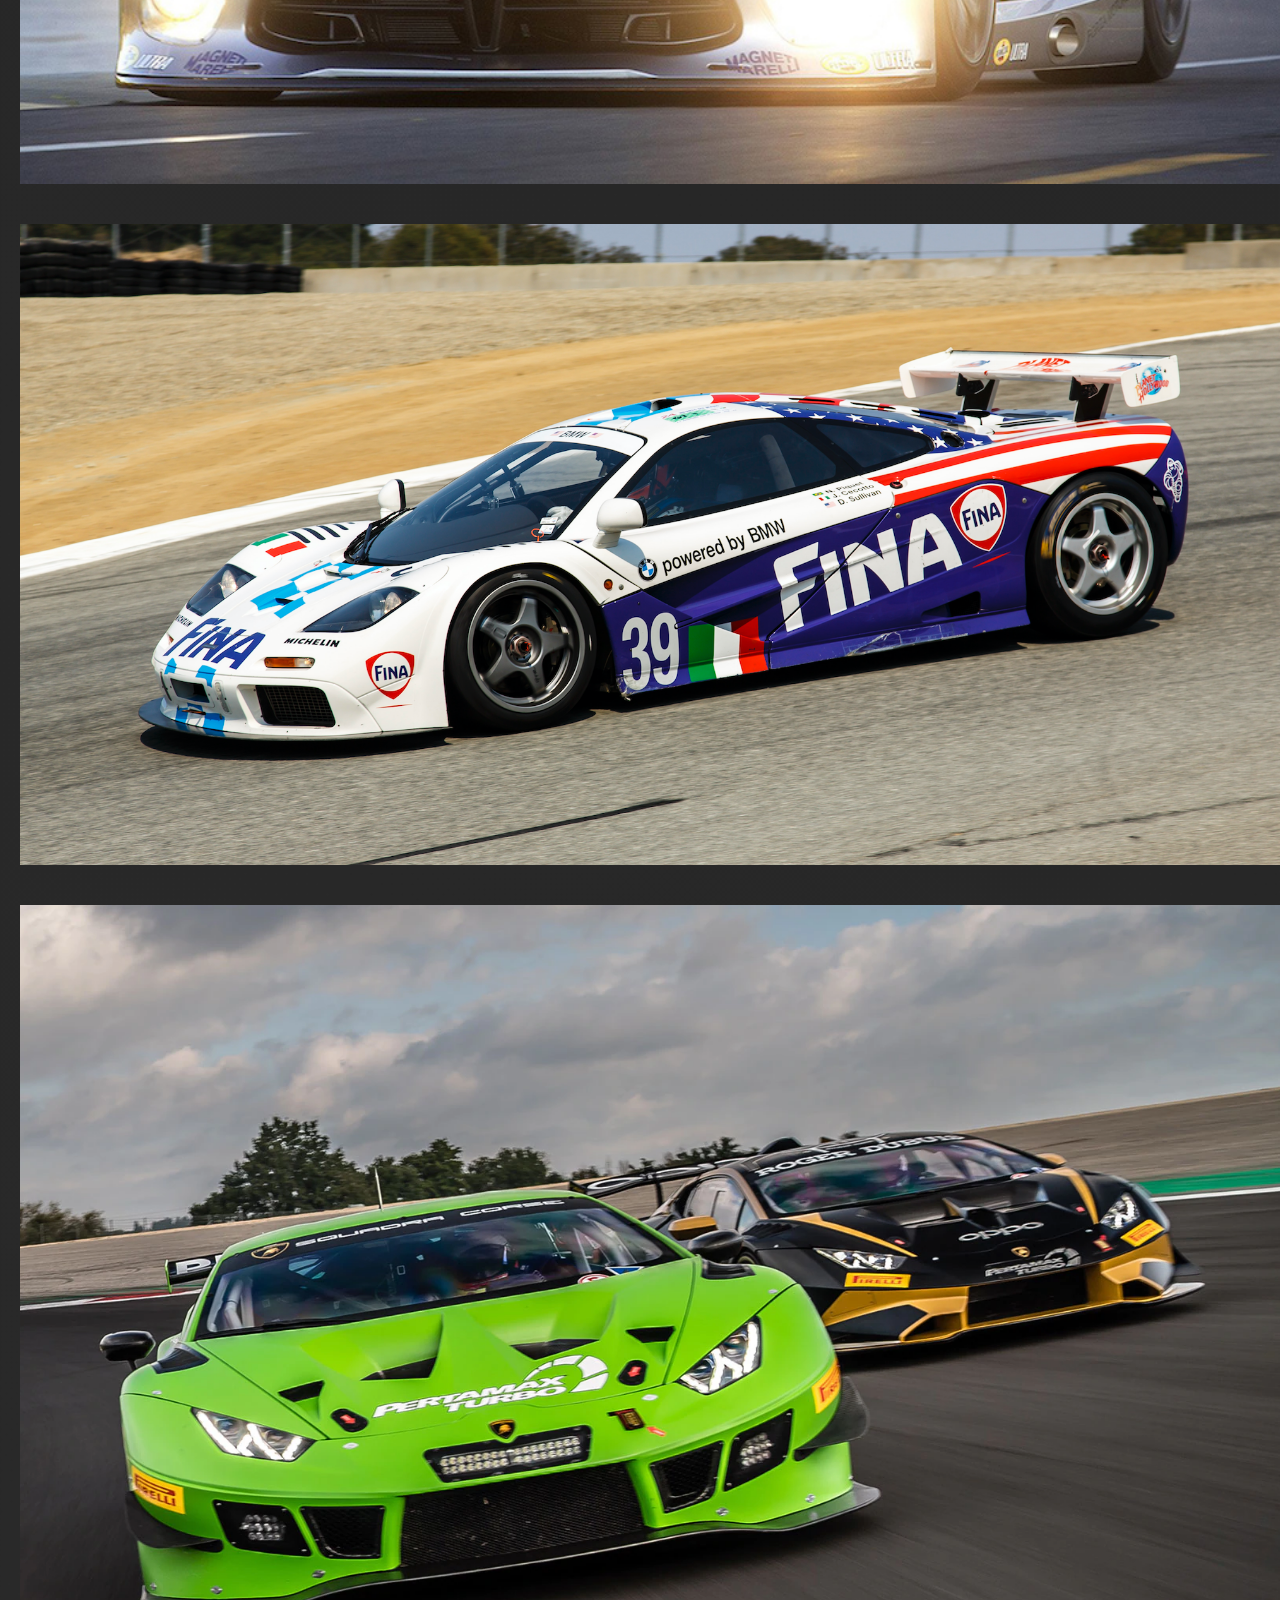
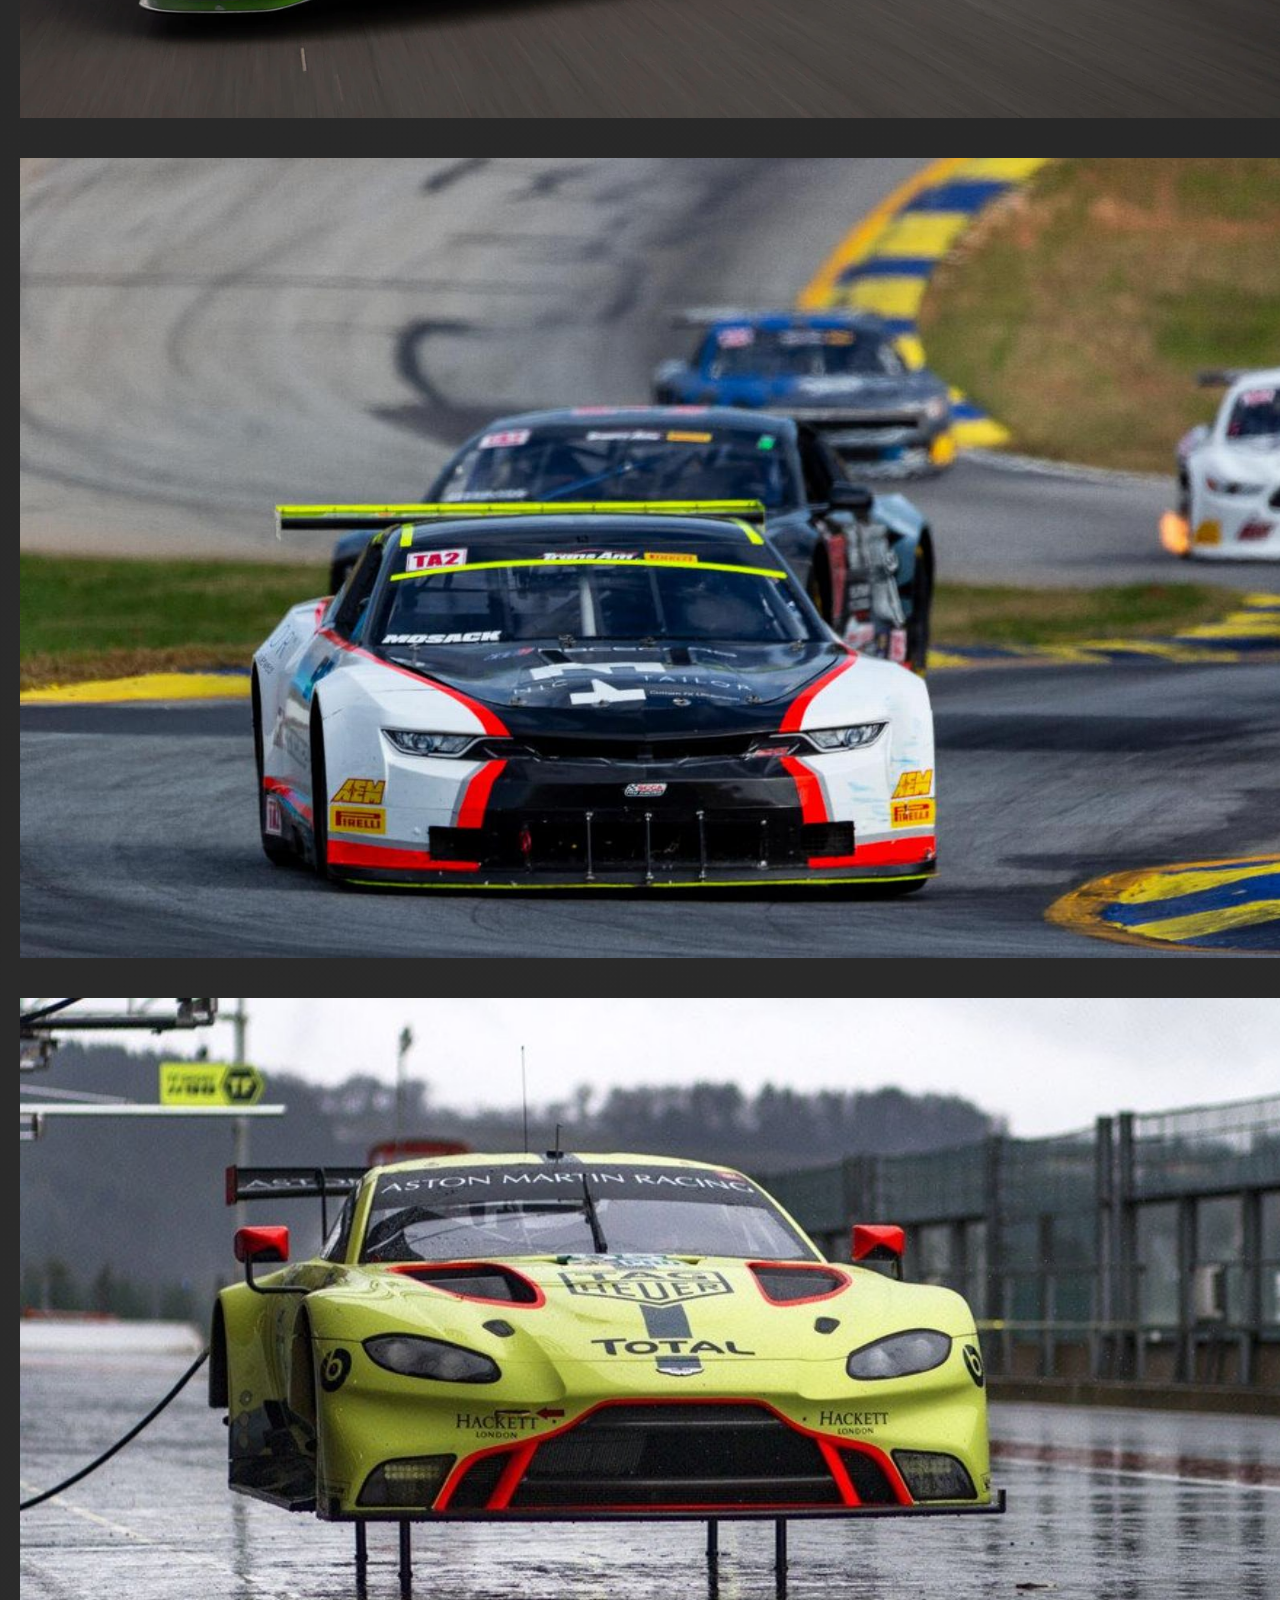
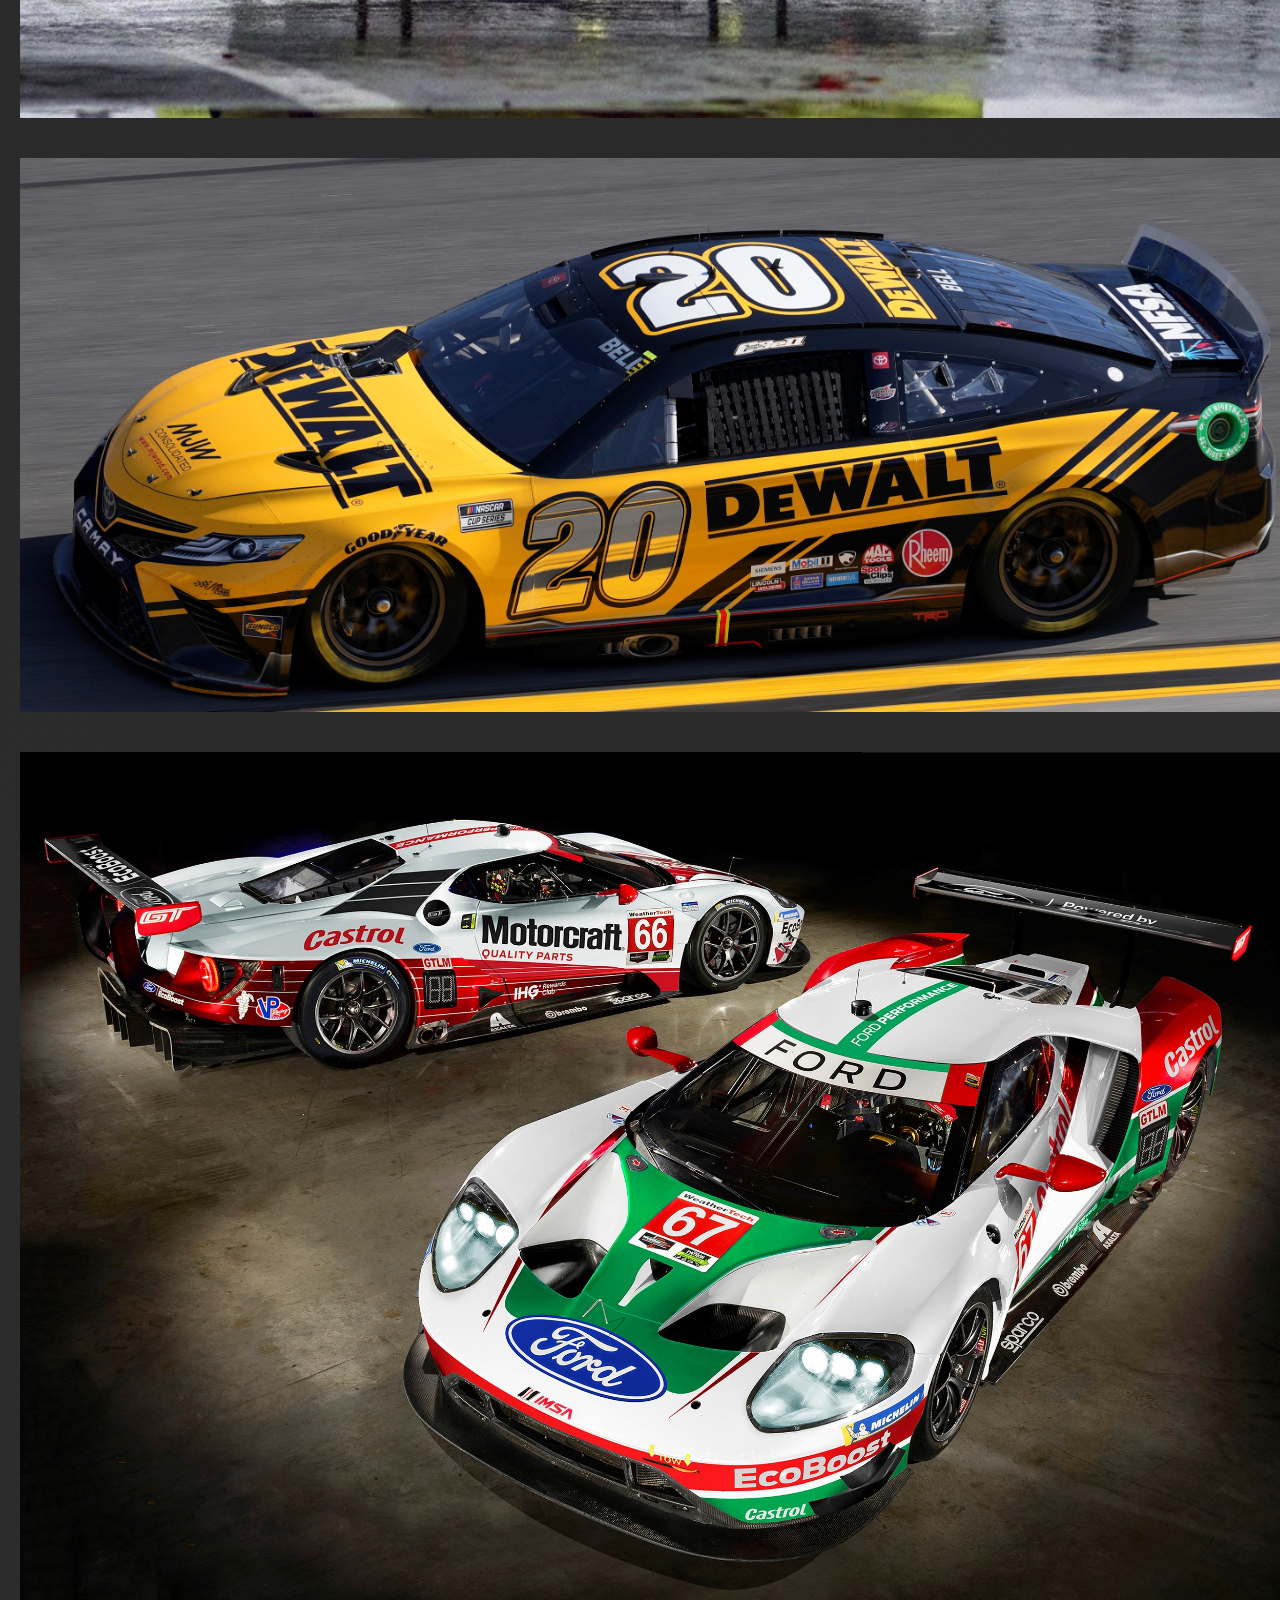
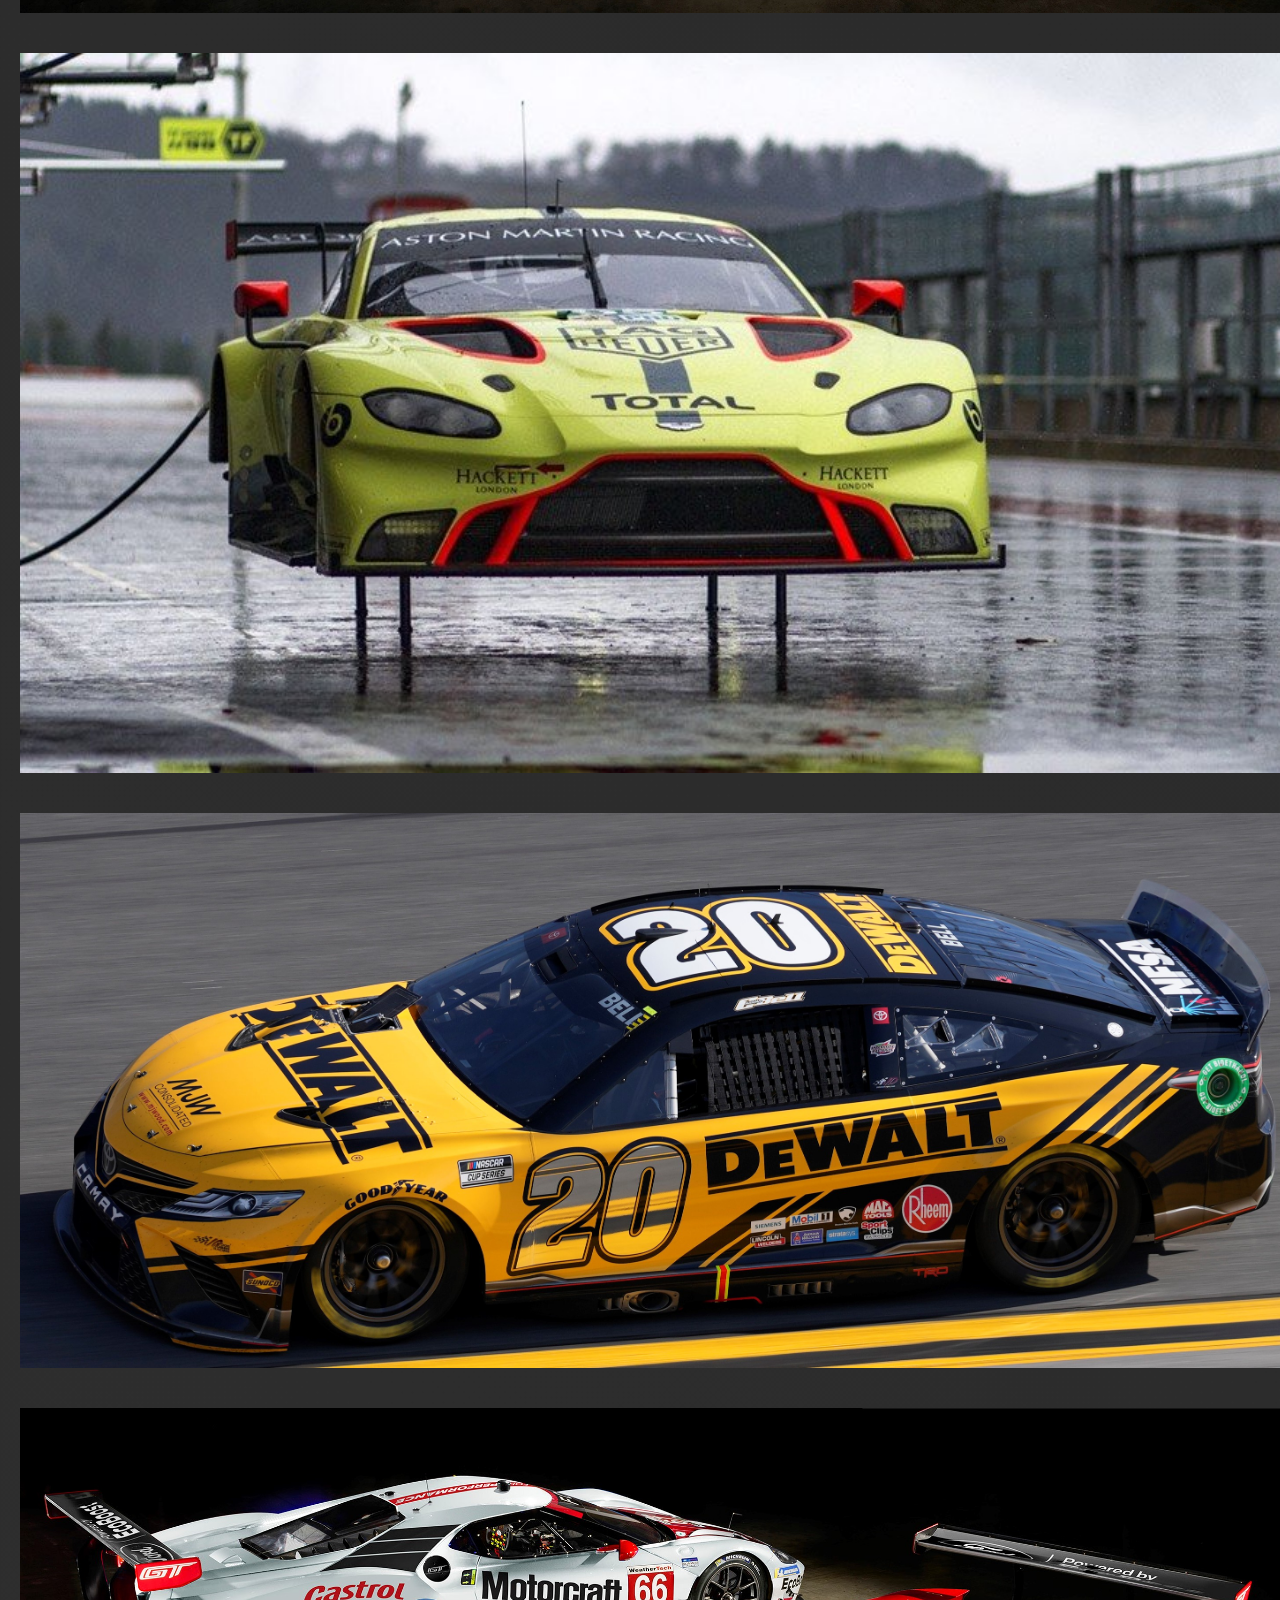
<file: coursework/img_gallery.html>
<html>
    <head>
        <title>Gallery - RGU motorsport</title>
        <link href="https://cdn.jsdelivr.net/npm/bootstrap@5.3.0-alpha1/dist/css/bootstrap.min.css" rel="stylesheet" integrity="sha384-GLhlTQ8iRABdZLl6O3oVMWSktQOp6b7In1Zl3/Jr59b6EGGoI1aFkw7cmDA6j6gD" crossorigin="anonymous">
        <script src="https://cdn.jsdelivr.net/npm/bootstrap@5.3.0-alpha1/dist/js/bootstrap.bundle.min.js" integrity="sha384-w76AqPfDkMBDXo30jS1Sgez6pr3x5MlQ1ZAGC+nuZB+EYdgRZgiwxhTBTkF7CXvN" crossorigin="anonymous"></script>
        <link rel="stylesheet" href="css/styles.css">
        <link rel="shortcut icon" href="favicon.ico" />
        <style>
            .top{background: url(images/cars2.png); background-repeat: no-repeat; background-size: cover; height: 120;}
        </style>
    </head>

    <body>
        <div class = "top">
            <div class = "bar">
            <a href="https://www.rguunion.co.uk/getinvolved/societies/7091/" target="_blank">
                <img class = "logo" src="images/cartext.png" alt="logo">
            </a>
            
            <nav>            
                <ul>
                    <a href="index.html">Home</a>
                    <a href="current_members.html">Current members</a>
                    <a href="event_calendar.html">Events</a>
                    <a class = "thispage" href="img_gallery.html">Images</a> 
                    <a href="contact_us.html">Contact us</a>
                    <a href="product.html">Shop</a> 
                    <a href="page7.html">Page 7</a> 
                    <a href="page8.html">Page 8 </a>
                </ul>    
            </nav>
            </div>
        </div> 
        <main>
            <div id="img-gallery" class="container">
                <div class="row">
                    <div class="col-sm">
                        <img src="images/image1.png" class="gallery-img" alt="car image 1"/>
                        <img src="images/image2.png" class="gallery-img" alt="car image 2"/>
                        <img src="images/image3.jpg" class="gallery-img" alt="car image 3"/>
                        <img src="images/image7.jpg" class="gallery-img" alt="car image 7"/>
                        <img src="images/image8.jpg" class="gallery-img" alt="car image 8"/>
                        <img src="images/image9.jpg" class="gallery-img" alt="car image 9"/>
                        <img src="images/image4.jpg" class="gallery-img" alt="car image 4"/>
                        <img src="images/image5.jpg" class="gallery-img" alt="car image 5"/>
                        <img src="images/image6.jpg" class="gallery-img" alt="car image 6"/>
                    </div>
                    <div class="col-sm">
                        <img src="images/image4.jpg" class="gallery-img" alt="car image 4"/>
                        <img src="images/image5.jpg" class="gallery-img" alt="car image 5"/>
                        <img src="images/image6.jpg" class="gallery-img" alt="car image 6"/>
                        <img src="images/image1.png" class="gallery-img" alt="car image 1"/>
                        <img src="images/image2.png" class="gallery-img" alt="car image 2"/>
                        <img src="images/image3.jpg" class="gallery-img" alt="car image 3"/>
                        <img src="images/image7.jpg" class="gallery-img" alt="car image 7"/>
                        <img src="images/image8.jpg" class="gallery-img" alt="car image 8"/>
                        <img src="images/image9.jpg" class="gallery-img" alt="car image 9"/>
                    </div>
                    <div class="col-sm">
                        <img src="images/image7.jpg" class="gallery-img" alt="car image 7"/>
                        <img src="images/image8.jpg" class="gallery-img" alt="car image 8"/>
                        <img src="images/image9.jpg" class="gallery-img" alt="car image 9"/>
                        <img src="images/image4.jpg" class="gallery-img" alt="car image 4"/>
                        <img src="images/image5.jpg" class="gallery-img" alt="car image 5"/>
                        <img src="images/image6.jpg" class="gallery-img" alt="car image 6"/>
                        <img src="images/image1.png" class="gallery-img" alt="car image 1"/>
                        <img src="images/image2.png" class="gallery-img" alt="car image 2"/>
                        <img src="images/image3.jpg" class="gallery-img" alt="car image 3"/>
                    </div>
                    </div>
                </div>
                <script>
                        const galleryImages = document.querySelectorAll('.gallery-img');

                        for (let i = 0; i < galleryImages.length; i++) {
                        galleryImages[i].addEventListener('mouseover', function () {
                            this.style.border = 'solid blue 2px';
                            for (let j = 0; j < galleryImages.length; j++) {
                            if (galleryImages[j] != this) {
                                galleryImages[j].style.filter = 'grayscale(100%) blur(2px)';
                            }
                            }
                        });
                        galleryImages[i].addEventListener('mouseout', function () {
                            this.style.border = 'none';
                            for (let j = 0; j < galleryImages.length; j++) {
                            galleryImages[j].style.filter = 'none';
                            }
                        });
                        }
                </script>
        </main>

        <aside> </aside>

        <footer><p class = "copyright">Copyright Callum Davidson 2207263</p></footer>    </body>
</html>
</file>
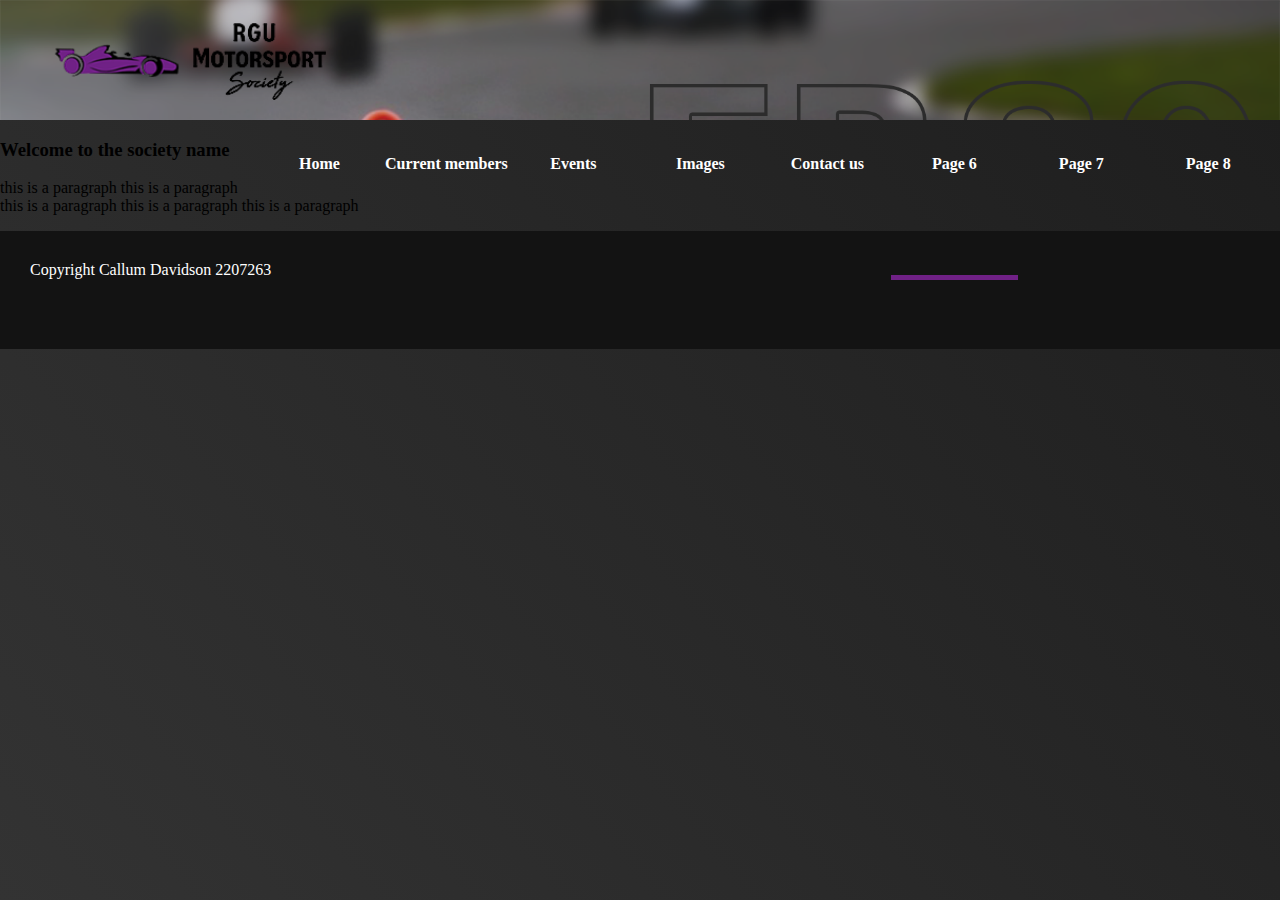
<file: coursework/page6.html>
<html>
    <head>
        <title> Title </title>
        <link href="https://cdn.jsdelivr.net/npm/bootstrap@5.3.0-alpha1/dist/css/bootstrap.min.css" rel="stylesheet" integrity="sha384-GLhlTQ8iRABdZLl6O3oVMWSktQOp6b7In1Zl3/Jr59b6EGGoI1aFkw7cmDA6j6gD" crossorigin="anonymous">
        <script src="https://cdn.jsdelivr.net/npm/bootstrap@5.3.0-alpha1/dist/js/bootstrap.bundle.min.js" integrity="sha384-w76AqPfDkMBDXo30jS1Sgez6pr3x5MlQ1ZAGC+nuZB+EYdgRZgiwxhTBTkF7CXvN" crossorigin="anonymous"></script>
        <link rel="stylesheet" href="css/styles.css">
        <style>
            .top{background: url(images/cars2.png); background-repeat: no-repeat; background-size: cover; height: 120;}
        </style>
    </head>

    <body>
        <div class = "top">
            <div class = "bar">
            <a href="https://www.rguunion.co.uk/getinvolved/societies/7091/" target="_blank">
                <img class = "logo" src="images/cartext.png">
            </a>
            
            <nav>            
                <ul>
                    <a href="index.html">Home</a>
                    <a href="current_members.html">Current members</a>
                    <a href="event_calendar.html">Events</a>
                    <a href="img_gallery.html">Images</a> 
                    <a href="contact_us.html">Contact us</a>
                    <a class = "thispage" href="page6.html"> Page 6</a> 
                    <a href="page7.html">Page 7</a> 
                    <a href="page8.html">Page 8 </a>
                </ul>    
            </nav>
            </div>
        </div>        
        <main>
            <div>
                <h3> Welcome to the society name</h3>
                <p>this is a paragraph this is a paragraph this is a paragraph this is a paragraph this is a paragraph </p>
            </div>
        </main>

        <aside> </aside>

        <footer><p class = "copyright">Copyright Callum Davidson 2207263</p></footer>    </body>
</html>
</file>
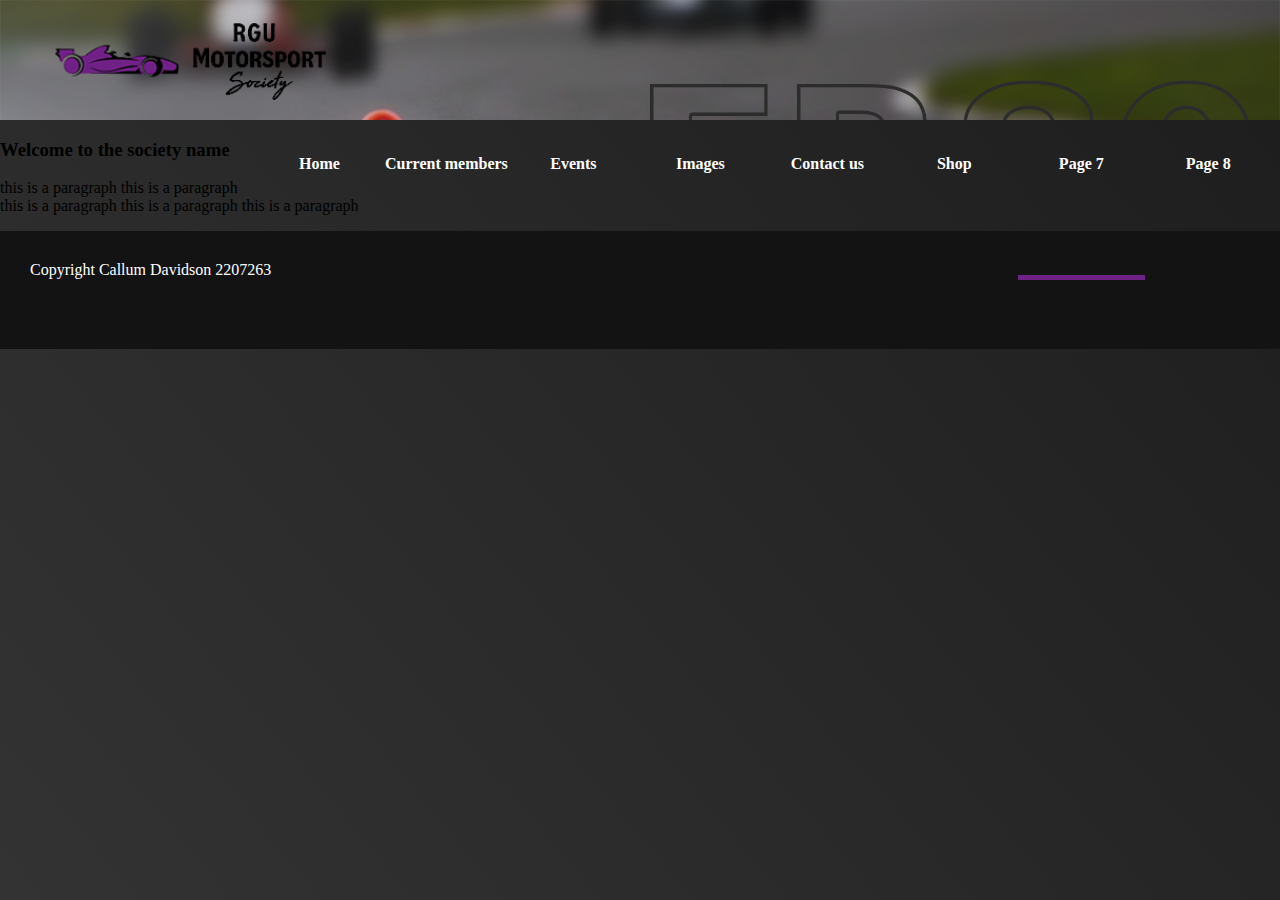
<file: coursework/page7.html>
<html>
    <head>
        <title>Home - RGU motorsport</title>
        <link href="https://cdn.jsdelivr.net/npm/bootstrap@5.3.0-alpha1/dist/css/bootstrap.min.css" rel="stylesheet" integrity="sha384-GLhlTQ8iRABdZLl6O3oVMWSktQOp6b7In1Zl3/Jr59b6EGGoI1aFkw7cmDA6j6gD" crossorigin="anonymous">
        <script src="https://cdn.jsdelivr.net/npm/bootstrap@5.3.0-alpha1/dist/js/bootstrap.bundle.min.js" integrity="sha384-w76AqPfDkMBDXo30jS1Sgez6pr3x5MlQ1ZAGC+nuZB+EYdgRZgiwxhTBTkF7CXvN" crossorigin="anonymous"></script>
        <link rel="stylesheet" href="css/styles.css">
        <link rel="shortcut icon" href="favicon.ico" />
        <style>
            .top{background: url(images/cars2.png); background-repeat: no-repeat; background-size: cover; height: 120;}
        </style>
    </head>

    <body>
        <div class = "top">
            <div class = "bar">
            <a href="https://www.rguunion.co.uk/getinvolved/societies/7091/" target="_blank">
                <img class = "logo" src="images/cartext.png">
            </a>
            
            <nav>            
                <ul>
                    <a href="index.html">Home</a>
                    <a href="current_members.html">Current members</a>
                    <a href="event_calendar.html">Events</a>
                    <a href="img_gallery.html">Images</a> 
                    <a href="contact_us.html">Contact us</a>
                    <a href="product.html">Shop</a> 
                    <a class = "thispage" href="page7.html">Page 7</a> 
                    <a href="page8.html">Page 8 </a>
                </ul>    
            </nav>
            </div>
        </div> 
        <main>
            <div>
                <h3> Welcome to the society name</h3>
                <p>this is a paragraph this is a paragraph this is a paragraph this is a paragraph this is a paragraph </p>
            </div>
        </main>

        <aside> </aside>

        <footer><p class = "copyright">Copyright Callum Davidson 2207263</p></footer>    </body>
</html>
</file>
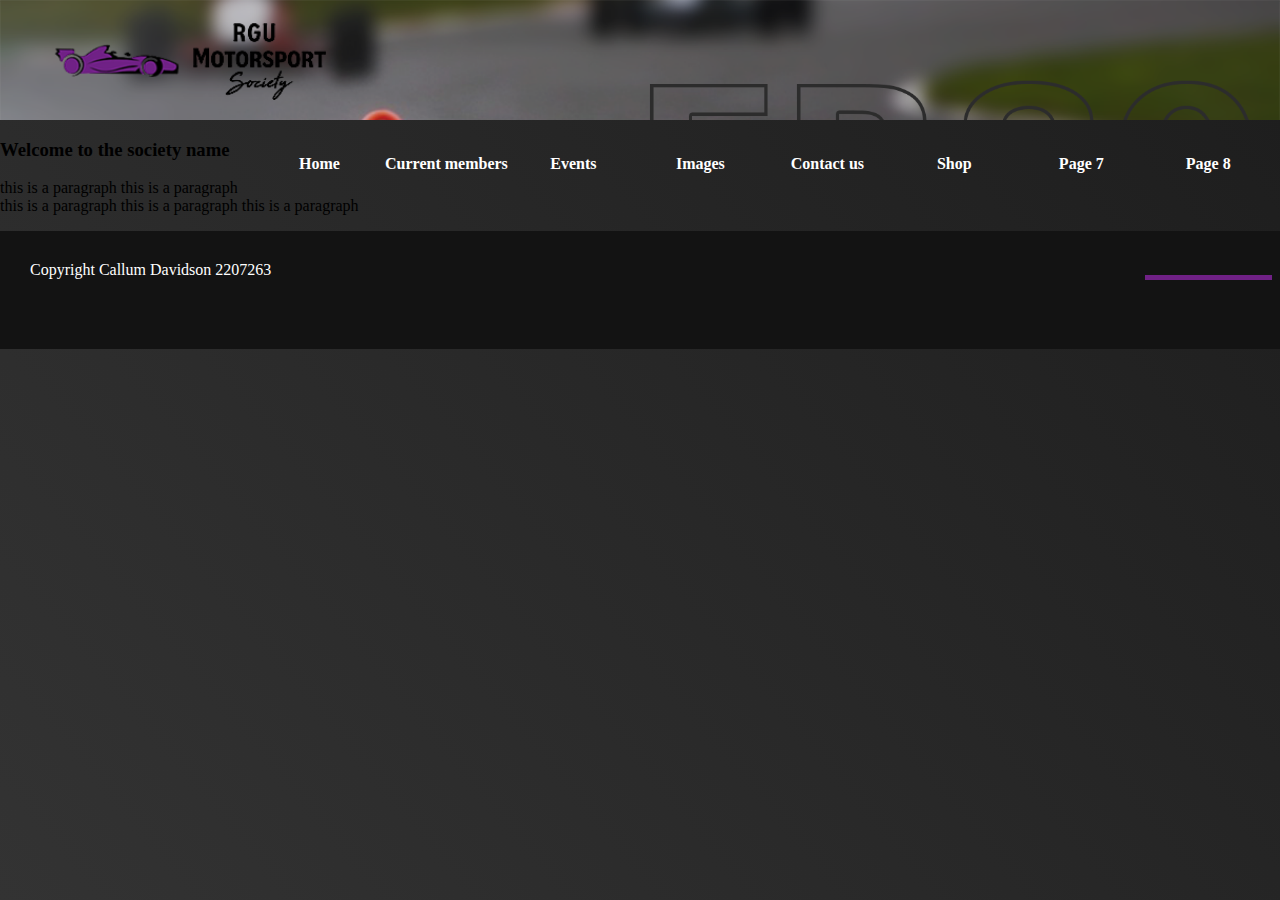
<file: coursework/page8.html>
<html>
    <head>
        <title>Home - RGU motorsport</title>
        <link href="https://cdn.jsdelivr.net/npm/bootstrap@5.3.0-alpha1/dist/css/bootstrap.min.css" rel="stylesheet" integrity="sha384-GLhlTQ8iRABdZLl6O3oVMWSktQOp6b7In1Zl3/Jr59b6EGGoI1aFkw7cmDA6j6gD" crossorigin="anonymous">
        <script src="https://cdn.jsdelivr.net/npm/bootstrap@5.3.0-alpha1/dist/js/bootstrap.bundle.min.js" integrity="sha384-w76AqPfDkMBDXo30jS1Sgez6pr3x5MlQ1ZAGC+nuZB+EYdgRZgiwxhTBTkF7CXvN" crossorigin="anonymous"></script>
        <link rel="stylesheet" href="css/styles.css">
        <link rel="shortcut icon" href="favicon.ico" />
        <style>
            .top{background: url(images/cars2.png); background-repeat: no-repeat; background-size: cover; height: 120;}
        </style>
    </head>

    <body>
        <div class = "top">
            <div class = "bar">
            <a href="https://www.rguunion.co.uk/getinvolved/societies/7091/" target="_blank">
                <img class = "logo" src="images/cartext.png">
            </a>
            
            <nav>            
                <ul>
                    <a href="index.html">Home</a>
                    <a href="current_members.html">Current members</a>
                    <a href="event_calendar.html">Events</a>
                    <a href="img_gallery.html">Images</a> 
                    <a href="contact_us.html">Contact us</a>
                    <a href="product.html">Shop</a> 
                    <a href="page7.html">Page 7</a> 
                    <a class = "thispage" href="page8.html">Page 8 </a>
                </ul>    
            </nav>
            </div>
        </div> 
        <main>
            <div>
                <h3> Welcome to the society name</h3>
                <p>this is a paragraph this is a paragraph this is a paragraph this is a paragraph this is a paragraph </p>
            </div>
        </main>

        <aside> </aside>

        <footer><p class = "copyright">Copyright Callum Davidson 2207263</p></footer>
    </body>
</html>
</file>
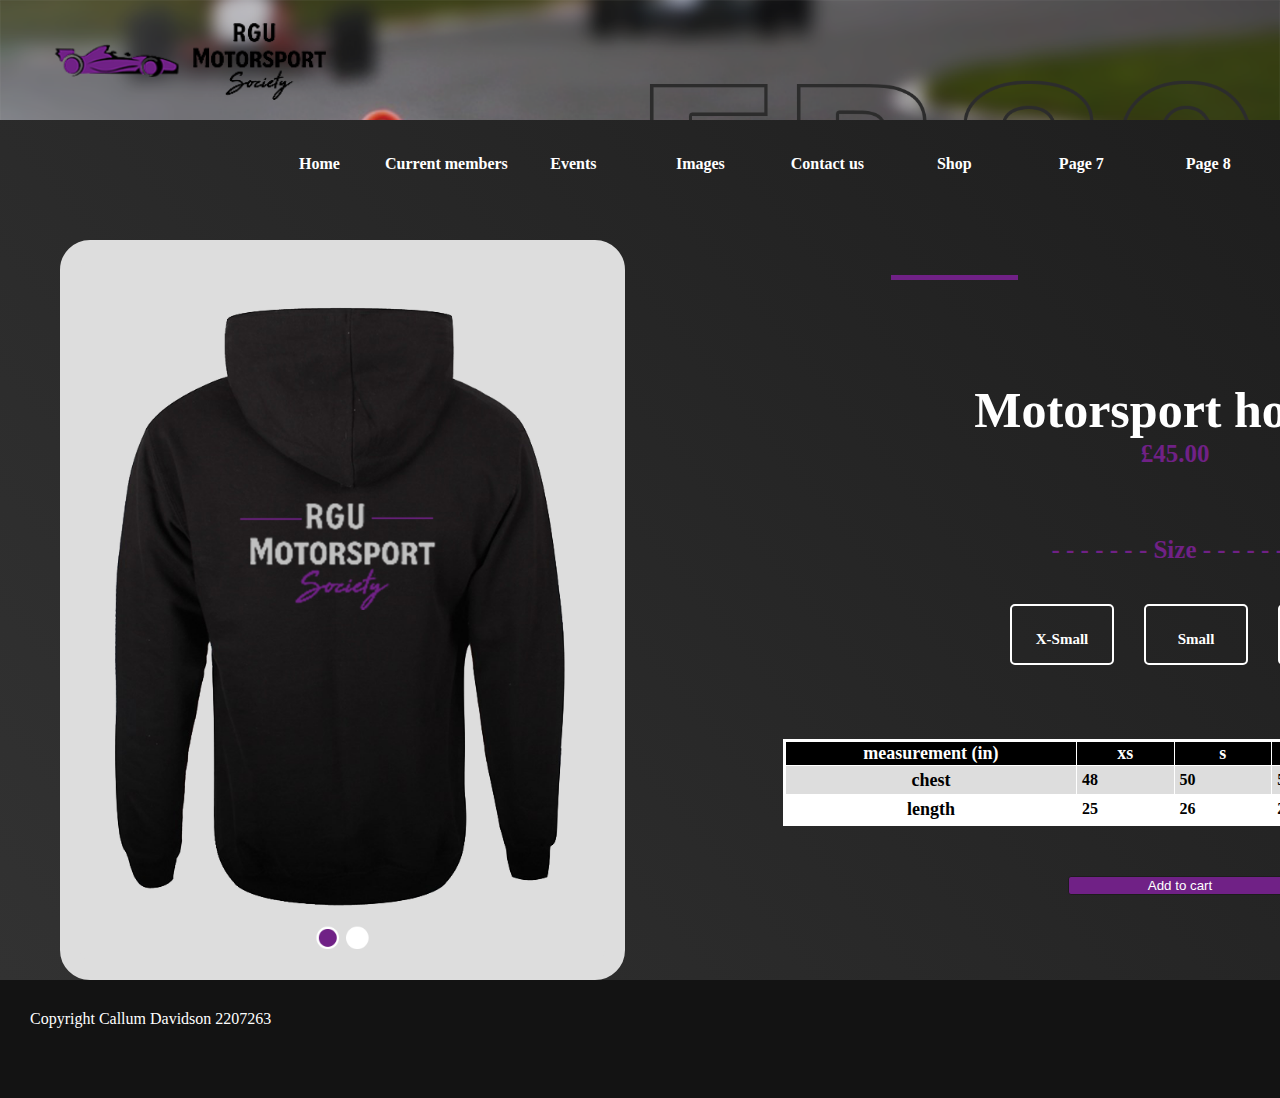
<file: coursework/product.html>
<html>
    <head>
        <title>Shop - RGU motorsport</title>
        <link href="https://cdn.jsdelivr.net/npm/bootstrap@5.3.0-alpha1/dist/css/bootstrap.min.css" rel="stylesheet" integrity="sha384-GLhlTQ8iRABdZLl6O3oVMWSktQOp6b7In1Zl3/Jr59b6EGGoI1aFkw7cmDA6j6gD" crossorigin="anonymous">
        <script src="https://cdn.jsdelivr.net/npm/bootstrap@5.3.0-alpha1/dist/js/bootstrap.bundle.min.js" integrity="sha384-w76AqPfDkMBDXo30jS1Sgez6pr3x5MlQ1ZAGC+nuZB+EYdgRZgiwxhTBTkF7CXvN" crossorigin="anonymous"></script>
        <link rel="stylesheet" href="css/styles.css">
        <link rel="shortcut icon" href="favicon.ico" />
        <script src="scripts/script.js">
        </script>
        <style>
            .top{background: url(images/cars2.png); background-repeat: no-repeat; background-size: cover; height: 120;}
        </style>
        
    </head>

    <body>
        <div class = "top">
            <div class = "bar">
            <a href="https://www.rguunion.co.uk/getinvolved/societies/7091/" target="_blank">
                <img class = "logo" src="images/cartext.png">
            </a>
            
            <nav>            
                <a href="index.html">Home</a>
                <a href="current_members.html">Current members</a>
                <a href="event_calendar.html">Events</a>
                <a href="img_gallery.html">Images</a> 
                <a href="contact_us.html">Contact us</a>
                <a class="thispage" href="product.html">Shop</a> 
                <a href="page7.html">Page 7</a> 
                <a href="page8.html">Page 8 </a>           
            </nav>
            </div> 
        </div>
        
        <main>
            <div class = "productdiv">
                <div class ="hoodieimg">
                    <img id = "pimg" style = "height: 700px; border: solid #dddddd 20px;border-radius: 30px;background-color: #dddddd;" src="images/hoodie-back-logo.png" onclick="changeImage()">
                </div>
                <div class = "ptext">
                    <h1>Motorsport hoodie</h1>
                    <p>£45.00</p>
                    <br>
                    <p> - - - - - - - Size - - - - - - - </p>
                    <div class="sizes">
                        <div class = "lllll"><p>X-Small</p></div>
                        <div class = "lllll"><p>Small</p></div>
                        <div class = "lllll"><p>Medium</p></div>
                        <div class = "lllll"><p>Large</p></div>
                        <div class = "lllll" id="selectedSize"><p>X-Large</p></div>
                    </div>
                    <table id="events">
                        <tr class="days">
                        <th>measurement (in)</th><th>xs</th><th>s</th><th>m</th><th>l</th><th>xl</th>
                        </tr>
                        <tr>
                        <th>chest</th><td>48</td><td>50</td><td>52</td><td>54</td><td>56</td>
                        </tr>
                        <tr>
                        <th>length</th><td>25</td><td>26</td><td>27</p></td><td>28</td><td>29</td>
                        </tr>               
                    </table>
                    <button type="button" class="button3" onclick='document.getElementById("form_outcome").innerHTML="Item added to cart"'>Add to cart</button>
                    <p id ="form_outcome"></p>


                </div>
            </div>
        </main>

        <aside> </aside>

        <footer><p class = "copyright">Copyright Callum Davidson 2207263</p></footer>
    </body>
</html>
</file>
<file: coursework/css/styles.css>
header {
    font-family: Verdana;
    color:purple;
    padding:3 0 0 30;
    overflow: auto;
    margin: 0;
}
.headimg {
    float: left;
    display: inline;
    margin: 8;
}

#hometext {
    color:white;
    float: right;
    margin: 50 50 0 0;
    text-align: right;
    width: 750;
    display: inline;
}
#hometext h1 {
    font-size: 60;
}
#hometext h2 {
    float: right;
    font-size:50;
    margin: 0; 
    width: max-content;
}
#hometext h2:hover {
    color: rgb(112, 33, 134);
}
#hometext p {
    float: right;
    margin: 0;
    font-size: 15;
    width: 700;
}

.login{
    margin: 40 0 0 60;
    width: 278;
    height: 175;
    background-color: rgba(0, 0, 0, 0.158);
    display: inline;
    padding: 10px;

}

.log{
    margin: 10;

}

.button2{
    width: 300;
    color: white;
    background-color: rgb(112, 33, 134);
    border: 1px solid rgb(29, 29, 29);
    margin: 5 0 10 10;
    border-radius: 3px;
}

.form1{
    margin-top: 50px;
    width: 300px;
    padding: 30px;
    display: block;
}
footer {
    color: white;
    margin-top: 0px;
    padding: 10 0  50 10;
    background-color: rgb(19, 19, 19);
    position: absolute bottom 0;
}
.copyright{
    margin: 20;
}

body {
    font-family: verdana;
    margin: 0px;
    background: linear-gradient(50deg, rgb(51, 51, 51) 0%, rgba(29, 29, 29) 100%);
}

nav {background-color:transparent;
    height: 80px;
    padding:0px;
    width:80%;
    margin: 0px;
    float: right;
    font-weight: 550;
}

nav a {float:left;
    height:120px;
    width:12.4%;
    text-align:center;
    padding-top:55px;
}

.thispage{
    border-bottom: solid 5px rgb(112, 33, 134);
    height: 120;
    border-radius: 1;
    }
 
a:link {
    text-decoration: none;
    color:white
}
a:visited {
    text-decoration: none;
    color:white
}
a:hover{
    text-decoration: none;
    color: rgb(112, 33, 134);
}
a:active {
    text-decoration: none;
    color:lightgrey
}

.gallery-img {
    width: 100%;
    height: auto;
    margin: 20;
}

table {
    border: 2px solid white;
    background-color: white;
    margin: 50 10% 0 10%;
    width: 80%;
    border-collapse: separate;
    border-spacing: 1px;
}

td {width: 12.5%;
    font-weight: bold;
    padding: 5px;
    margin: 5px;
}

.days {
    background-color: black;
    color:white;
}
tr:nth-child(even) {
    background-color: #dddddd;
}
tr:nth-child(2n+3) {
    background-color: #ffffff;
}

.sub{
    color:grey;
    font-size: 14px;
    font-weight:normal;
}

th{
    font-size: 18px;
}

#events td:hover {
    border-style: solid;
    border-width: 2px;
    border-color: purple;
    padding: 3;
}

#events th:hover {
    background-color: purple;
     color:white;
}

ul{
    margin: 0px;
    padding: 0px;
}

.bar{
    background-color: rgba(0, 0, 0, 0.158); height: 120;
}

.logo{
    height: 80;
    margin: 20 0 0 50;
}
/* -----------------product----------------- */
.productdiv{
    width: 100%;
    height: 800px;
    display: flex;
}

.hoodieimg{
    width: min-content;
    padding: 60px;
}

.pimg{
    height: 700px;
    border: solid #dddddd 20px;
    border-radius: 30px;
    background-color: #dddddd;
    margin: 0px;
    padding: 0px;
}

.ptext{
    width: 1300;
    padding-top: 200;
    text-align: center
}
.ptext h1{ 
    font-size: 50;
    font-weight: 900;
    color: white;
    display: block;
    line-height: 0;
    margin: 30;
}
.ptext p{ 
    display: block;
    font-size: 25;
    font-weight: 900;
    color: rgb(112, 33, 134);
}

.rad{
    display: none;
}
  

.ptext img{
    cursor: pointer;
    height: 30px;
    width: 30px;
    border-style: solid;
    border-width: 3px;
    border-radius: 50%;
    border-color: transparent;
}
                                                                                                    
.ptext img:hover{
    border-style: solid;
    border-width: 3px;
    border-color: purple;
    border-radius: 50%;
}

.lllll {
    font-size: 10;
    float: left;
    border: solid white 2px;
    border-radius: 5px;
    width: 100;
    margin: 15;
    padding-top: 10;
}
.lllll p{
    font-size: 15;
    color: white;
}
.sizes{
    height: 100;
    padding: 0;
    width: max-content;
    margin: 0 0 0 310;
}

#selectedSize{
    border: solid rgb(112, 33, 134) 2px;
}

.button3{
    width: 224;
    color: white;
    background-color: rgb(112, 33, 134);
    border: 1px solid rgb(29, 29, 29);
    margin: 50 0 10 10;
    border-radius: 3px;
}
/* -----------------contact----------------- */

.contactleft{
    width: 15%;
    height: 1000px;
    background-color: rgb(29, 29, 29);
    float: left;
}

.contactform{
    width: 60%;
    height: 1000px;
    background-color: rgb(51, 51, 51);
    float: left;
    padding: 30;
}

.contactright{
    width: 25%;
    height: 1000px;
    background-color: rgb(51, 51, 51);
    float: left;
    padding: 20;
}

legend{
    background-color: rgb(112, 33, 134);
    padding: 10px;
    color: white;
    font-size: 12;
    font-weight: bold;
}

fieldset{
    color: white;
    margin: 15px;
    padding: 15;
    margin-top: 35;
    border-color: lightgray;
    border-radius: 10px;
}

input, textarea{
    margin: 10 0 50 10;
    background-color: lightgrey;
    border: none;
    border-radius: 3px;
    padding: 5;
    text-align: top;
    accent-color: rgb(112, 33, 134);
}

.twitterh{
    color: white;
}

.form_outcome{
    color:white;
}

.button{
    color: white;
    background-color: rgb(112, 33, 134);
    border: 1px solid rgb(29, 29, 29);
    margin: 0 0 10 30;
    border-radius: 3px;
}
.carousel-item{
    height: 750px;
}
.carousel-caption{
    color: rgb(112, 33, 134);
    font-size: 30px;
    font-weight: bold;
}

.carousel-caption h1{
    color: rgb(112, 33, 134);
    font-size: 60px;
    font-weight: bold;
}


.members{
    height: 600px;
    margin-top: 800px;
    padding-left: 100;
    color: white;
}

.team{ 
    margin: 40;
    background-color: blue;
}
</file>
